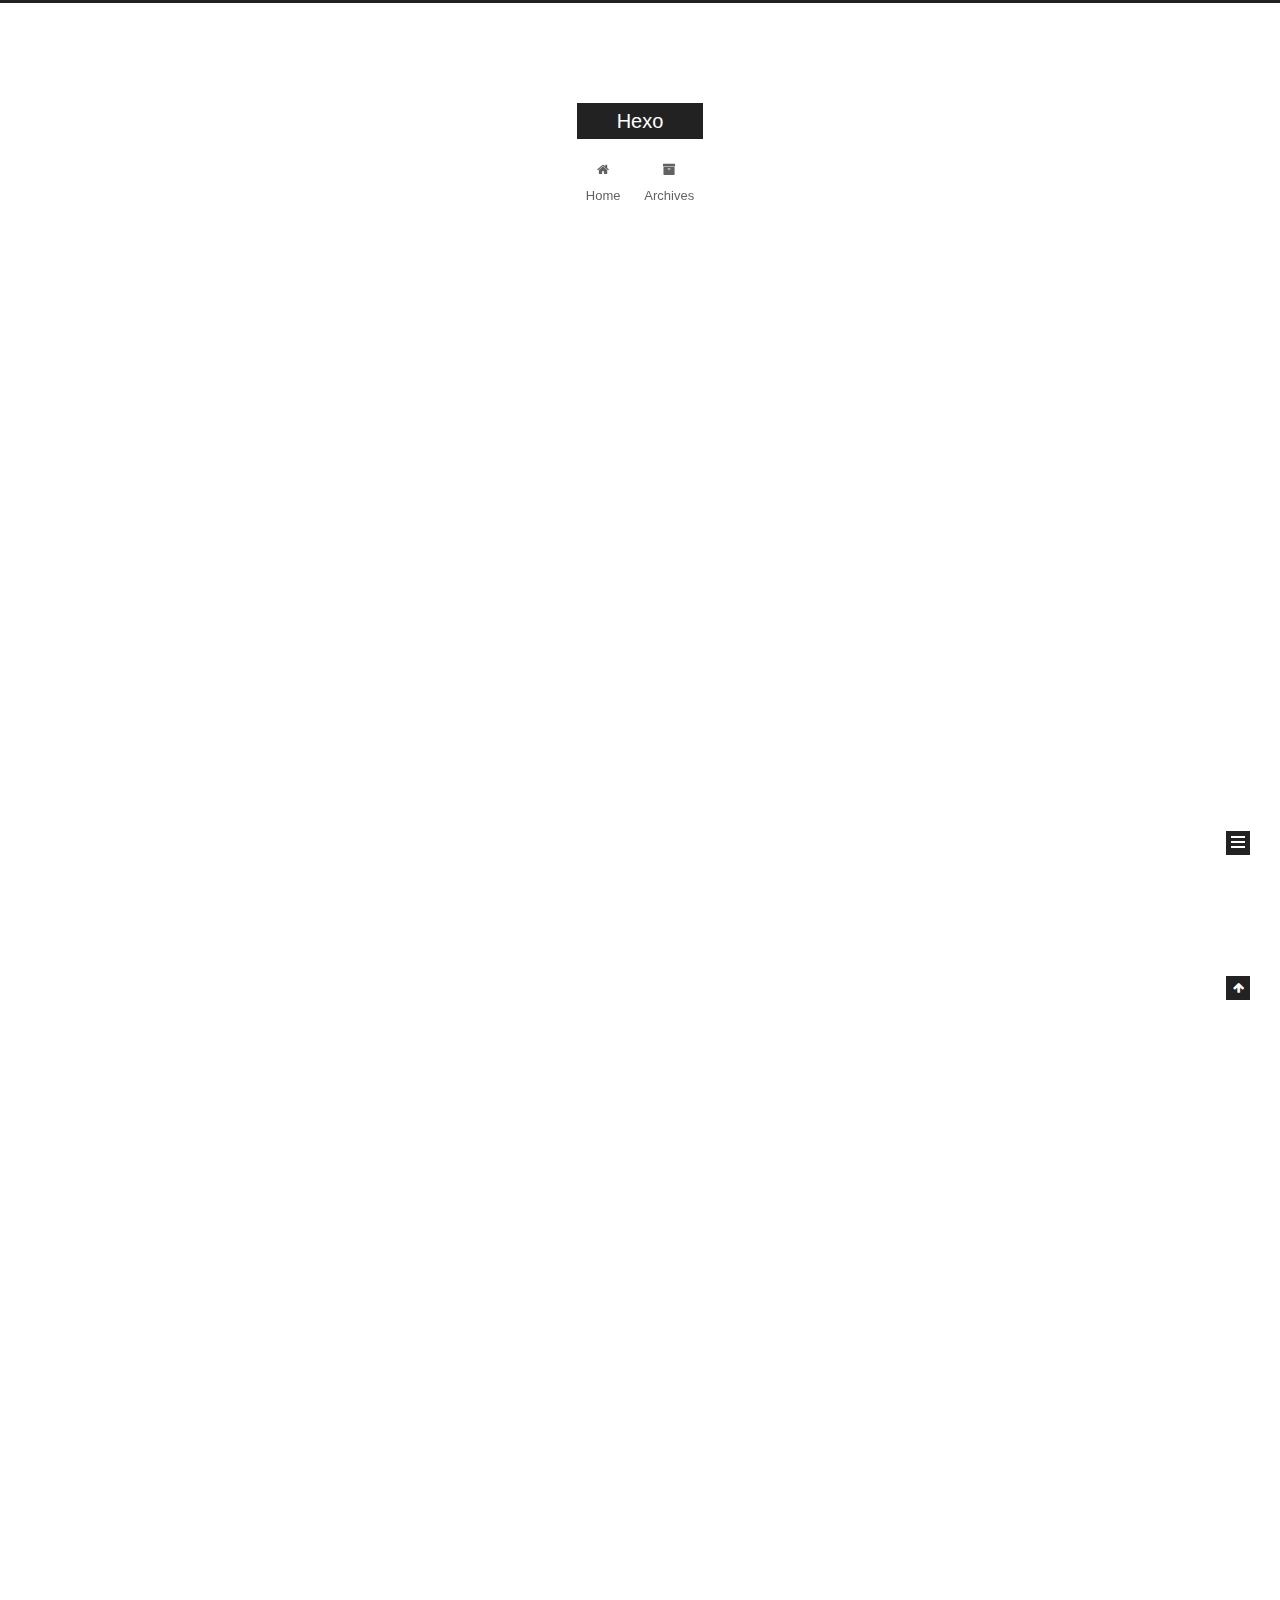
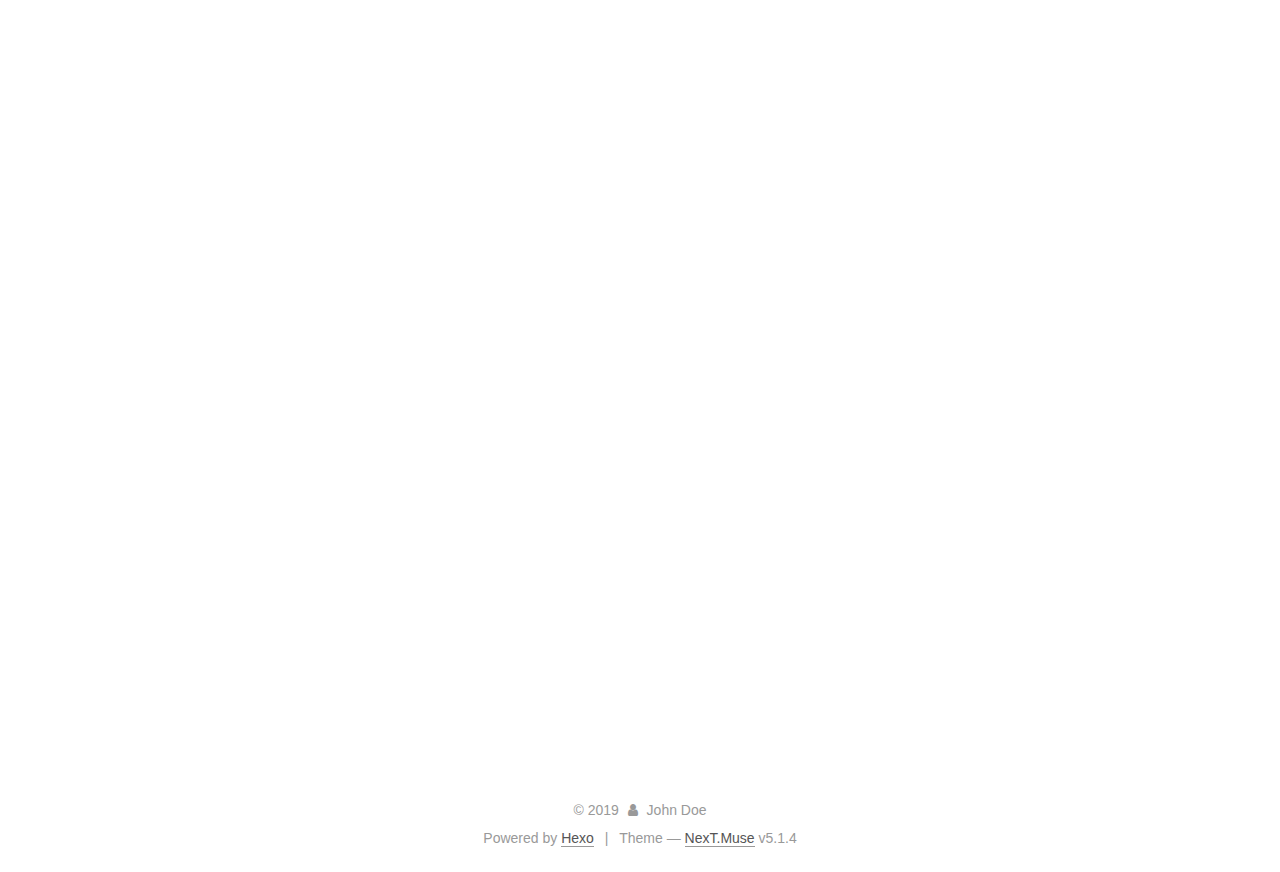
<file: index.html>
<!DOCTYPE html>



  


<html class="theme-next muse use-motion" lang>
<head><meta name="generator" content="Hexo 3.8.0">
  <meta charset="UTF-8">
<meta http-equiv="X-UA-Compatible" content="IE=edge">
<meta name="viewport" content="width=device-width, initial-scale=1, maximum-scale=1">
<meta name="theme-color" content="#222">









<meta http-equiv="Cache-Control" content="no-transform">
<meta http-equiv="Cache-Control" content="no-siteapp">
















  
  
  <link href="/lib/fancybox/source/jquery.fancybox.css?v=2.1.5" rel="stylesheet" type="text/css">







<link href="/lib/font-awesome/css/font-awesome.min.css?v=4.6.2" rel="stylesheet" type="text/css">

<link href="/css/main.css?v=5.1.4" rel="stylesheet" type="text/css">


  <link rel="apple-touch-icon" sizes="180x180" href="/images/apple-touch-icon-next.png?v=5.1.4">


  <link rel="icon" type="image/png" sizes="32x32" href="/images/favicon-32x32-next.png?v=5.1.4">


  <link rel="icon" type="image/png" sizes="16x16" href="/images/favicon-16x16-next.png?v=5.1.4">


  <link rel="mask-icon" href="/images/logo.svg?v=5.1.4" color="#222">





  <meta name="keywords" content="Hexo, NexT">










<meta property="og:type" content="website">
<meta property="og:title" content="Hexo">
<meta property="og:url" content="http://yoursite.com/index.html">
<meta property="og:site_name" content="Hexo">
<meta property="og:locale" content="default">
<meta name="twitter:card" content="summary">
<meta name="twitter:title" content="Hexo">



<script type="text/javascript" id="hexo.configurations">
  var NexT = window.NexT || {};
  var CONFIG = {
    root: '/',
    scheme: 'Muse',
    version: '5.1.4',
    sidebar: {"position":"left","display":"post","offset":12,"b2t":false,"scrollpercent":false,"onmobile":false},
    fancybox: true,
    tabs: true,
    motion: {"enable":true,"async":false,"transition":{"post_block":"fadeIn","post_header":"slideDownIn","post_body":"slideDownIn","coll_header":"slideLeftIn","sidebar":"slideUpIn"}},
    duoshuo: {
      userId: '0',
      author: 'Author'
    },
    algolia: {
      applicationID: '',
      apiKey: '',
      indexName: '',
      hits: {"per_page":10},
      labels: {"input_placeholder":"Search for Posts","hits_empty":"We didn't find any results for the search: ${query}","hits_stats":"${hits} results found in ${time} ms"}
    }
  };
</script>



  <link rel="canonical" href="http://yoursite.com/">





  <title>Hexo</title>
  








</head>

<body itemscope itemtype="http://schema.org/WebPage" lang="default">

  
  
    
  

  <div class="container sidebar-position-left 
  page-home">
    <div class="headband"></div>

    <header id="header" class="header" itemscope itemtype="http://schema.org/WPHeader">
      <div class="header-inner"><div class="site-brand-wrapper">
  <div class="site-meta ">
    

    <div class="custom-logo-site-title">
      <a href="/" class="brand" rel="start">
        <span class="logo-line-before"><i></i></span>
        <span class="site-title">Hexo</span>
        <span class="logo-line-after"><i></i></span>
      </a>
    </div>
      
        <p class="site-subtitle"></p>
      
  </div>

  <div class="site-nav-toggle">
    <button>
      <span class="btn-bar"></span>
      <span class="btn-bar"></span>
      <span class="btn-bar"></span>
    </button>
  </div>
</div>

<nav class="site-nav">
  

  
    <ul id="menu" class="menu">
      
        
        <li class="menu-item menu-item-home">
          <a href="/" rel="section">
            
              <i class="menu-item-icon fa fa-fw fa-home"></i> <br>
            
            Home
          </a>
        </li>
      
        
        <li class="menu-item menu-item-archives">
          <a href="/archives/" rel="section">
            
              <i class="menu-item-icon fa fa-fw fa-archive"></i> <br>
            
            Archives
          </a>
        </li>
      

      
    </ul>
  

  
</nav>



 </div>
    </header>

    <main id="main" class="main">
      <div class="main-inner">
        <div class="content-wrap">
          <div id="content" class="content">
            
  <section id="posts" class="posts-expand">
    
      

  

  
  
  

  <article class="post post-type-normal" itemscope itemtype="http://schema.org/Article">
  
  
  
  <div class="post-block">
    <link itemprop="mainEntityOfPage" href="http://yoursite.com/2019/04/02/我的第一篇博文/">

    <span hidden itemprop="author" itemscope itemtype="http://schema.org/Person">
      <meta itemprop="name" content="John Doe">
      <meta itemprop="description" content>
      <meta itemprop="image" content="/images/avatar.gif">
    </span>

    <span hidden itemprop="publisher" itemscope itemtype="http://schema.org/Organization">
      <meta itemprop="name" content="Hexo">
    </span>

    
      <header class="post-header">

        
        
          <h1 class="post-title" itemprop="name headline">
                
                <a class="post-title-link" href="/2019/04/02/我的第一篇博文/" itemprop="url">我的第一篇博文</a></h1>
        

        <div class="post-meta">
          <span class="post-time">
            
              <span class="post-meta-item-icon">
                <i class="fa fa-calendar-o"></i>
              </span>
              
                <span class="post-meta-item-text">Posted on</span>
              
              <time title="Post created" itemprop="dateCreated datePublished" datetime="2019-04-02T12:50:32+08:00">
                2019-04-02
              </time>
            

            

            
          </span>

          

          
            
          

          
          

          

          

          

        </div>
      </header>
    

    
    
    
    <div class="post-body" itemprop="articleBody">

      
      

      
        
          
            <p>第一篇博客主要是测试一下hexo博客框架的搭建情况</p>
<table>
<thead>
<tr>
<th></th>
<th style="text-align:center">掌握程度</th>
</tr>
</thead>
<tbody>
<tr>
<td>java基础</td>
<td style="text-align:center">熟悉</td>
</tr>
<tr>
<td>框架</td>
<td style="text-align:center">熟悉</td>
</tr>
<tr>
<td>其他</td>
<td style="text-align:center">了解</td>
</tr>
</tbody>
</table>
<h1 id="ArrayList和LinkedList的区别，那个效率更高？"><a href="#ArrayList和LinkedList的区别，那个效率更高？" class="headerlink" title="ArrayList和LinkedList的区别，那个效率更高？"></a>ArrayList和LinkedList的区别，那个效率更高？</h1><p>​    我们都知道ArrayList和LinkedList都是java中比较重要的两个集合类，他们都实现了collection接口，我们在使用它们时感觉差不多，都是存放数据的容器。但是如果往底层抛就会发现，它们使用了两个截然不同的数据结构。</p>
<p>​    一些已经进入企业工作的小伙伴可能在工作中会发现，ArrayList添加元素的效率不如LinkedList，反过来LinkedList遍历元素的效率不如ArrayList。</p>
<p>​    ArrayList底层用的是若干个数组，要知道数组的大小是不可变的，所以ArrayList添加元素的数量超过其第一个默认数组的大小时，就会将默认数组的尺寸增大，这里采用的是新建一个大数组，将默认数组原模原样的赋值到大数组里，数量再超过大数组时操作类似。</p>
<p>​    LinkedList底层采用的是链表结构，链表结构是一个一个节点构成的，每个节点都有一个Pre节点和一个Next节点，First和Last节点除外，每添加一个元素需要将原有的Last置为新节点的Pre，新节点的Next置为null，新节点置为Last</p>
<p>​    相信有很多小伙伴已经看出来了，ArrayList在遍历时，其实就是对最后的大数组进行遍历，应该及其快速，但是LinkedList是对链表进行遍历，链表遍历要知道每个节点的Pre和Next，工作量大大增加，导致低效。而ArrayList在添加元素时一旦超过数组的size就要创建新数组并且还要复制，很浪费时间。LinkedList在添加元素时，只需要给节点复制，简单快速。</p>
<p>​    总的来说，它们各有各的优劣处，所以在实际开发中要判断后使用。</p>

          
        
      
    </div>
    
    
    

    

    

    

    <footer class="post-footer">
      

      

      

      
      
        <div class="post-eof"></div>
      
    </footer>
  </div>
  
  
  
  </article>


    
      

  

  
  
  

  <article class="post post-type-normal" itemscope itemtype="http://schema.org/Article">
  
  
  
  <div class="post-block">
    <link itemprop="mainEntityOfPage" href="http://yoursite.com/2019/04/02/hello-world/">

    <span hidden itemprop="author" itemscope itemtype="http://schema.org/Person">
      <meta itemprop="name" content="John Doe">
      <meta itemprop="description" content>
      <meta itemprop="image" content="/images/avatar.gif">
    </span>

    <span hidden itemprop="publisher" itemscope itemtype="http://schema.org/Organization">
      <meta itemprop="name" content="Hexo">
    </span>

    
      <header class="post-header">

        
        
          <h1 class="post-title" itemprop="name headline">
                
                <a class="post-title-link" href="/2019/04/02/hello-world/" itemprop="url">Hello World</a></h1>
        

        <div class="post-meta">
          <span class="post-time">
            
              <span class="post-meta-item-icon">
                <i class="fa fa-calendar-o"></i>
              </span>
              
                <span class="post-meta-item-text">Posted on</span>
              
              <time title="Post created" itemprop="dateCreated datePublished" datetime="2019-04-02T12:45:40+08:00">
                2019-04-02
              </time>
            

            

            
          </span>

          

          
            
          

          
          

          

          

          

        </div>
      </header>
    

    
    
    
    <div class="post-body" itemprop="articleBody">

      
      

      
        
          
            <p>Welcome to <a href="https://hexo.io/" target="_blank" rel="noopener">Hexo</a>! This is your very first post. Check <a href="https://hexo.io/docs/" target="_blank" rel="noopener">documentation</a> for more info. If you get any problems when using Hexo, you can find the answer in <a href="https://hexo.io/docs/troubleshooting.html" target="_blank" rel="noopener">troubleshooting</a> or you can ask me on <a href="https://github.com/hexojs/hexo/issues" target="_blank" rel="noopener">GitHub</a>.</p>
<h2 id="Quick-Start"><a href="#Quick-Start" class="headerlink" title="Quick Start"></a>Quick Start</h2><h3 id="Create-a-new-post"><a href="#Create-a-new-post" class="headerlink" title="Create a new post"></a>Create a new post</h3><figure class="highlight bash"><table><tr><td class="gutter"><pre><span class="line">1</span><br></pre></td><td class="code"><pre><span class="line">$ hexo new <span class="string">"My New Post"</span></span><br></pre></td></tr></table></figure>
<p>More info: <a href="https://hexo.io/docs/writing.html" target="_blank" rel="noopener">Writing</a></p>
<h3 id="Run-server"><a href="#Run-server" class="headerlink" title="Run server"></a>Run server</h3><figure class="highlight bash"><table><tr><td class="gutter"><pre><span class="line">1</span><br></pre></td><td class="code"><pre><span class="line">$ hexo server</span><br></pre></td></tr></table></figure>
<p>More info: <a href="https://hexo.io/docs/server.html" target="_blank" rel="noopener">Server</a></p>
<h3 id="Generate-static-files"><a href="#Generate-static-files" class="headerlink" title="Generate static files"></a>Generate static files</h3><figure class="highlight bash"><table><tr><td class="gutter"><pre><span class="line">1</span><br></pre></td><td class="code"><pre><span class="line">$ hexo generate</span><br></pre></td></tr></table></figure>
<p>More info: <a href="https://hexo.io/docs/generating.html" target="_blank" rel="noopener">Generating</a></p>
<h3 id="Deploy-to-remote-sites"><a href="#Deploy-to-remote-sites" class="headerlink" title="Deploy to remote sites"></a>Deploy to remote sites</h3><figure class="highlight bash"><table><tr><td class="gutter"><pre><span class="line">1</span><br></pre></td><td class="code"><pre><span class="line">$ hexo deploy</span><br></pre></td></tr></table></figure>
<p>More info: <a href="https://hexo.io/docs/deployment.html" target="_blank" rel="noopener">Deployment</a></p>

          
        
      
    </div>
    
    
    

    

    

    

    <footer class="post-footer">
      

      

      

      
      
        <div class="post-eof"></div>
      
    </footer>
  </div>
  
  
  
  </article>


    
  </section>

  


          </div>
          


          

        </div>
        
          
  
  <div class="sidebar-toggle">
    <div class="sidebar-toggle-line-wrap">
      <span class="sidebar-toggle-line sidebar-toggle-line-first"></span>
      <span class="sidebar-toggle-line sidebar-toggle-line-middle"></span>
      <span class="sidebar-toggle-line sidebar-toggle-line-last"></span>
    </div>
  </div>

  <aside id="sidebar" class="sidebar">
    
    <div class="sidebar-inner">

      

      

      <section class="site-overview-wrap sidebar-panel sidebar-panel-active">
        <div class="site-overview">
          <div class="site-author motion-element" itemprop="author" itemscope itemtype="http://schema.org/Person">
            
              <p class="site-author-name" itemprop="name">John Doe</p>
              <p class="site-description motion-element" itemprop="description"></p>
          </div>

          <nav class="site-state motion-element">

            
              <div class="site-state-item site-state-posts">
              
                <a href="/archives/">
              
                  <span class="site-state-item-count">2</span>
                  <span class="site-state-item-name">posts</span>
                </a>
              </div>
            

            

            
              
              
              <div class="site-state-item site-state-tags">
                
                  <span class="site-state-item-count">1</span>
                  <span class="site-state-item-name">tags</span>
                
              </div>
            

          </nav>

          

          

          
          

          
          

          

        </div>
      </section>

      

      

    </div>
  </aside>


        
      </div>
    </main>

    <footer id="footer" class="footer">
      <div class="footer-inner">
        <div class="copyright">&copy; <span itemprop="copyrightYear">2019</span>
  <span class="with-love">
    <i class="fa fa-user"></i>
  </span>
  <span class="author" itemprop="copyrightHolder">John Doe</span>

  
</div>


  <div class="powered-by">Powered by <a class="theme-link" target="_blank" href="https://hexo.io">Hexo</a></div>



  <span class="post-meta-divider">|</span>



  <div class="theme-info">Theme &mdash; <a class="theme-link" target="_blank" href="https://github.com/iissnan/hexo-theme-next">NexT.Muse</a> v5.1.4</div>




        







        
      </div>
    </footer>

    
      <div class="back-to-top">
        <i class="fa fa-arrow-up"></i>
        
      </div>
    

    

  </div>

  

<script type="text/javascript">
  if (Object.prototype.toString.call(window.Promise) !== '[object Function]') {
    window.Promise = null;
  }
</script>









  












  
  
    <script type="text/javascript" src="/lib/jquery/index.js?v=2.1.3"></script>
  

  
  
    <script type="text/javascript" src="/lib/fastclick/lib/fastclick.min.js?v=1.0.6"></script>
  

  
  
    <script type="text/javascript" src="/lib/jquery_lazyload/jquery.lazyload.js?v=1.9.7"></script>
  

  
  
    <script type="text/javascript" src="/lib/velocity/velocity.min.js?v=1.2.1"></script>
  

  
  
    <script type="text/javascript" src="/lib/velocity/velocity.ui.min.js?v=1.2.1"></script>
  

  
  
    <script type="text/javascript" src="/lib/fancybox/source/jquery.fancybox.pack.js?v=2.1.5"></script>
  


  


  <script type="text/javascript" src="/js/src/utils.js?v=5.1.4"></script>

  <script type="text/javascript" src="/js/src/motion.js?v=5.1.4"></script>



  
  

  

  


  <script type="text/javascript" src="/js/src/bootstrap.js?v=5.1.4"></script>



  


  




	





  





  












  





  

  

  

  
  

  

  

  

</body>
</html>
</file>
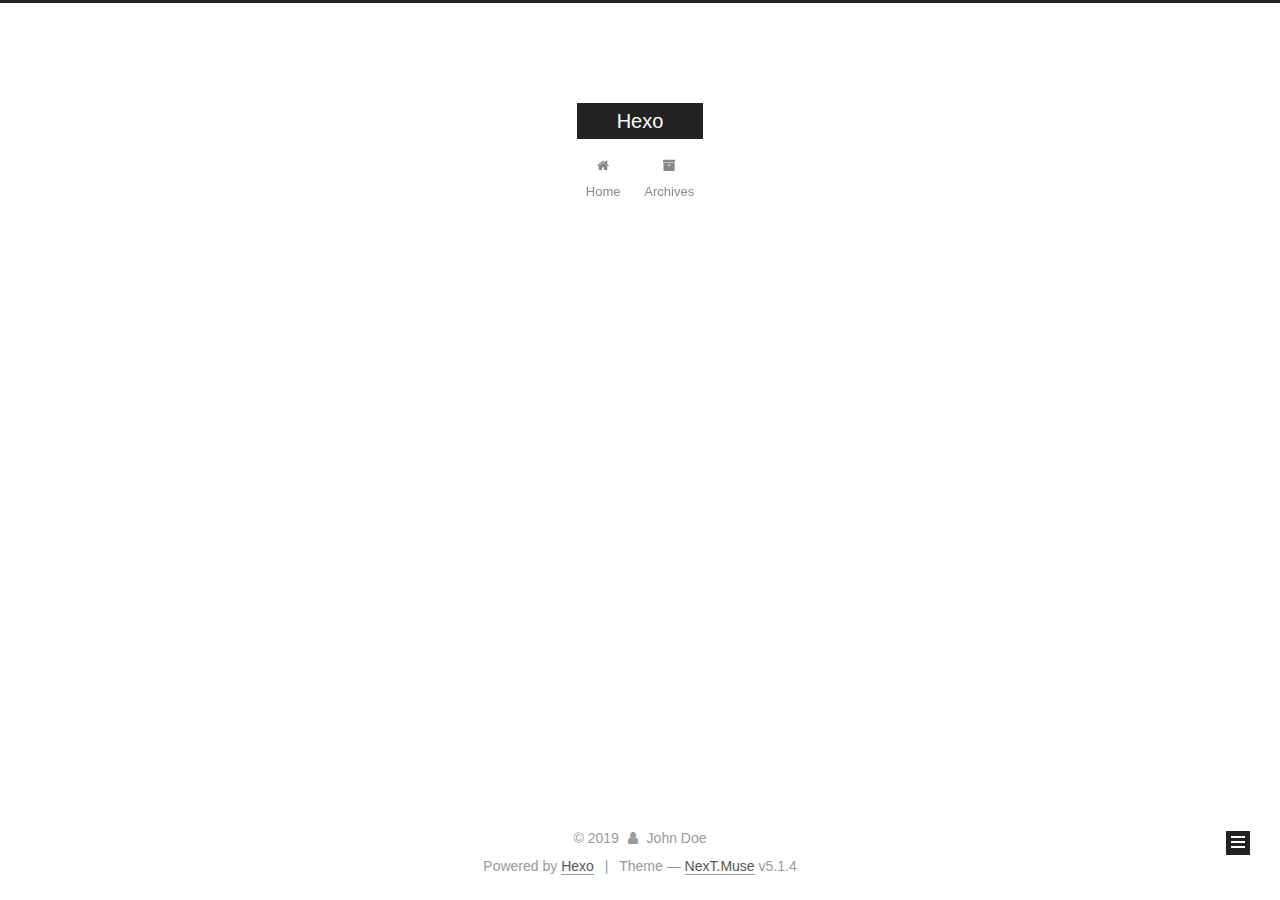
<file: archives/index.html>
<!DOCTYPE html>



  


<html class="theme-next muse use-motion" lang>
<head><meta name="generator" content="Hexo 3.8.0">
  <meta charset="UTF-8">
<meta http-equiv="X-UA-Compatible" content="IE=edge">
<meta name="viewport" content="width=device-width, initial-scale=1, maximum-scale=1">
<meta name="theme-color" content="#222">









<meta http-equiv="Cache-Control" content="no-transform">
<meta http-equiv="Cache-Control" content="no-siteapp">
















  
  
  <link href="/lib/fancybox/source/jquery.fancybox.css?v=2.1.5" rel="stylesheet" type="text/css">







<link href="/lib/font-awesome/css/font-awesome.min.css?v=4.6.2" rel="stylesheet" type="text/css">

<link href="/css/main.css?v=5.1.4" rel="stylesheet" type="text/css">


  <link rel="apple-touch-icon" sizes="180x180" href="/images/apple-touch-icon-next.png?v=5.1.4">


  <link rel="icon" type="image/png" sizes="32x32" href="/images/favicon-32x32-next.png?v=5.1.4">


  <link rel="icon" type="image/png" sizes="16x16" href="/images/favicon-16x16-next.png?v=5.1.4">


  <link rel="mask-icon" href="/images/logo.svg?v=5.1.4" color="#222">





  <meta name="keywords" content="Hexo, NexT">










<meta property="og:type" content="website">
<meta property="og:title" content="Hexo">
<meta property="og:url" content="http://yoursite.com/archives/index.html">
<meta property="og:site_name" content="Hexo">
<meta property="og:locale" content="default">
<meta name="twitter:card" content="summary">
<meta name="twitter:title" content="Hexo">



<script type="text/javascript" id="hexo.configurations">
  var NexT = window.NexT || {};
  var CONFIG = {
    root: '/',
    scheme: 'Muse',
    version: '5.1.4',
    sidebar: {"position":"left","display":"post","offset":12,"b2t":false,"scrollpercent":false,"onmobile":false},
    fancybox: true,
    tabs: true,
    motion: {"enable":true,"async":false,"transition":{"post_block":"fadeIn","post_header":"slideDownIn","post_body":"slideDownIn","coll_header":"slideLeftIn","sidebar":"slideUpIn"}},
    duoshuo: {
      userId: '0',
      author: 'Author'
    },
    algolia: {
      applicationID: '',
      apiKey: '',
      indexName: '',
      hits: {"per_page":10},
      labels: {"input_placeholder":"Search for Posts","hits_empty":"We didn't find any results for the search: ${query}","hits_stats":"${hits} results found in ${time} ms"}
    }
  };
</script>



  <link rel="canonical" href="http://yoursite.com/archives/">





  <title>Archive | Hexo</title>
  








</head>

<body itemscope itemtype="http://schema.org/WebPage" lang="default">

  
  
    
  

  <div class="container sidebar-position-left page-archive">
    <div class="headband"></div>

    <header id="header" class="header" itemscope itemtype="http://schema.org/WPHeader">
      <div class="header-inner"><div class="site-brand-wrapper">
  <div class="site-meta ">
    

    <div class="custom-logo-site-title">
      <a href="/" class="brand" rel="start">
        <span class="logo-line-before"><i></i></span>
        <span class="site-title">Hexo</span>
        <span class="logo-line-after"><i></i></span>
      </a>
    </div>
      
        <p class="site-subtitle"></p>
      
  </div>

  <div class="site-nav-toggle">
    <button>
      <span class="btn-bar"></span>
      <span class="btn-bar"></span>
      <span class="btn-bar"></span>
    </button>
  </div>
</div>

<nav class="site-nav">
  

  
    <ul id="menu" class="menu">
      
        
        <li class="menu-item menu-item-home">
          <a href="/" rel="section">
            
              <i class="menu-item-icon fa fa-fw fa-home"></i> <br>
            
            Home
          </a>
        </li>
      
        
        <li class="menu-item menu-item-archives">
          <a href="/archives/" rel="section">
            
              <i class="menu-item-icon fa fa-fw fa-archive"></i> <br>
            
            Archives
          </a>
        </li>
      

      
    </ul>
  

  
</nav>



 </div>
    </header>

    <main id="main" class="main">
      <div class="main-inner">
        <div class="content-wrap">
          <div id="content" class="content">
            

  
  
  
  <div class="post-block archive">
    <div id="posts" class="posts-collapse">
      <span class="archive-move-on"></span>

      <span class="archive-page-counter">
        
        
        
          
        
        Um..! 2 posts in total. Keep on posting.
      </span>

      

        
        
        

        
          
          <div class="collection-title">
            <h1 class="archive-year" id="archive-year-2019">2019</h1>
          </div>
        
        

        

  <article class="post post-type-normal" itemscope itemtype="http://schema.org/Article">
    <header class="post-header">

      <h2 class="post-title">
        
            <a class="post-title-link" href="/2019/04/02/我的第一篇博文/" itemprop="url">
              
                <span itemprop="name">我的第一篇博文</span>
              
            </a>
        
      </h2>

      <div class="post-meta">
        <time class="post-time" itemprop="dateCreated" datetime="2019-04-02T12:50:32+08:00" content="2019-04-02">
          04-02
        </time>
      </div>

    </header>
  </article>



      

        
        
        

        
        

        

  <article class="post post-type-normal" itemscope itemtype="http://schema.org/Article">
    <header class="post-header">

      <h2 class="post-title">
        
            <a class="post-title-link" href="/2019/04/02/hello-world/" itemprop="url">
              
                <span itemprop="name">Hello World</span>
              
            </a>
        
      </h2>

      <div class="post-meta">
        <time class="post-time" itemprop="dateCreated" datetime="2019-04-02T12:45:40+08:00" content="2019-04-02">
          04-02
        </time>
      </div>

    </header>
  </article>



      

    </div>
  </div>
  
  
  

  



          </div>
          


          

        </div>
        
          
  
  <div class="sidebar-toggle">
    <div class="sidebar-toggle-line-wrap">
      <span class="sidebar-toggle-line sidebar-toggle-line-first"></span>
      <span class="sidebar-toggle-line sidebar-toggle-line-middle"></span>
      <span class="sidebar-toggle-line sidebar-toggle-line-last"></span>
    </div>
  </div>

  <aside id="sidebar" class="sidebar">
    
    <div class="sidebar-inner">

      

      

      <section class="site-overview-wrap sidebar-panel sidebar-panel-active">
        <div class="site-overview">
          <div class="site-author motion-element" itemprop="author" itemscope itemtype="http://schema.org/Person">
            
              <p class="site-author-name" itemprop="name">John Doe</p>
              <p class="site-description motion-element" itemprop="description"></p>
          </div>

          <nav class="site-state motion-element">

            
              <div class="site-state-item site-state-posts">
              
                <a href="/archives/">
              
                  <span class="site-state-item-count">2</span>
                  <span class="site-state-item-name">posts</span>
                </a>
              </div>
            

            

            
              
              
              <div class="site-state-item site-state-tags">
                
                  <span class="site-state-item-count">1</span>
                  <span class="site-state-item-name">tags</span>
                
              </div>
            

          </nav>

          

          

          
          

          
          

          

        </div>
      </section>

      

      

    </div>
  </aside>


        
      </div>
    </main>

    <footer id="footer" class="footer">
      <div class="footer-inner">
        <div class="copyright">&copy; <span itemprop="copyrightYear">2019</span>
  <span class="with-love">
    <i class="fa fa-user"></i>
  </span>
  <span class="author" itemprop="copyrightHolder">John Doe</span>

  
</div>


  <div class="powered-by">Powered by <a class="theme-link" target="_blank" href="https://hexo.io">Hexo</a></div>



  <span class="post-meta-divider">|</span>



  <div class="theme-info">Theme &mdash; <a class="theme-link" target="_blank" href="https://github.com/iissnan/hexo-theme-next">NexT.Muse</a> v5.1.4</div>




        







        
      </div>
    </footer>

    
      <div class="back-to-top">
        <i class="fa fa-arrow-up"></i>
        
      </div>
    

    

  </div>

  

<script type="text/javascript">
  if (Object.prototype.toString.call(window.Promise) !== '[object Function]') {
    window.Promise = null;
  }
</script>









  












  
  
    <script type="text/javascript" src="/lib/jquery/index.js?v=2.1.3"></script>
  

  
  
    <script type="text/javascript" src="/lib/fastclick/lib/fastclick.min.js?v=1.0.6"></script>
  

  
  
    <script type="text/javascript" src="/lib/jquery_lazyload/jquery.lazyload.js?v=1.9.7"></script>
  

  
  
    <script type="text/javascript" src="/lib/velocity/velocity.min.js?v=1.2.1"></script>
  

  
  
    <script type="text/javascript" src="/lib/velocity/velocity.ui.min.js?v=1.2.1"></script>
  

  
  
    <script type="text/javascript" src="/lib/fancybox/source/jquery.fancybox.pack.js?v=2.1.5"></script>
  


  


  <script type="text/javascript" src="/js/src/utils.js?v=5.1.4"></script>

  <script type="text/javascript" src="/js/src/motion.js?v=5.1.4"></script>



  
  

  

  


  <script type="text/javascript" src="/js/src/bootstrap.js?v=5.1.4"></script>



  


  




	





  





  












  





  

  

  

  
  

  

  

  

</body>
</html>
</file>
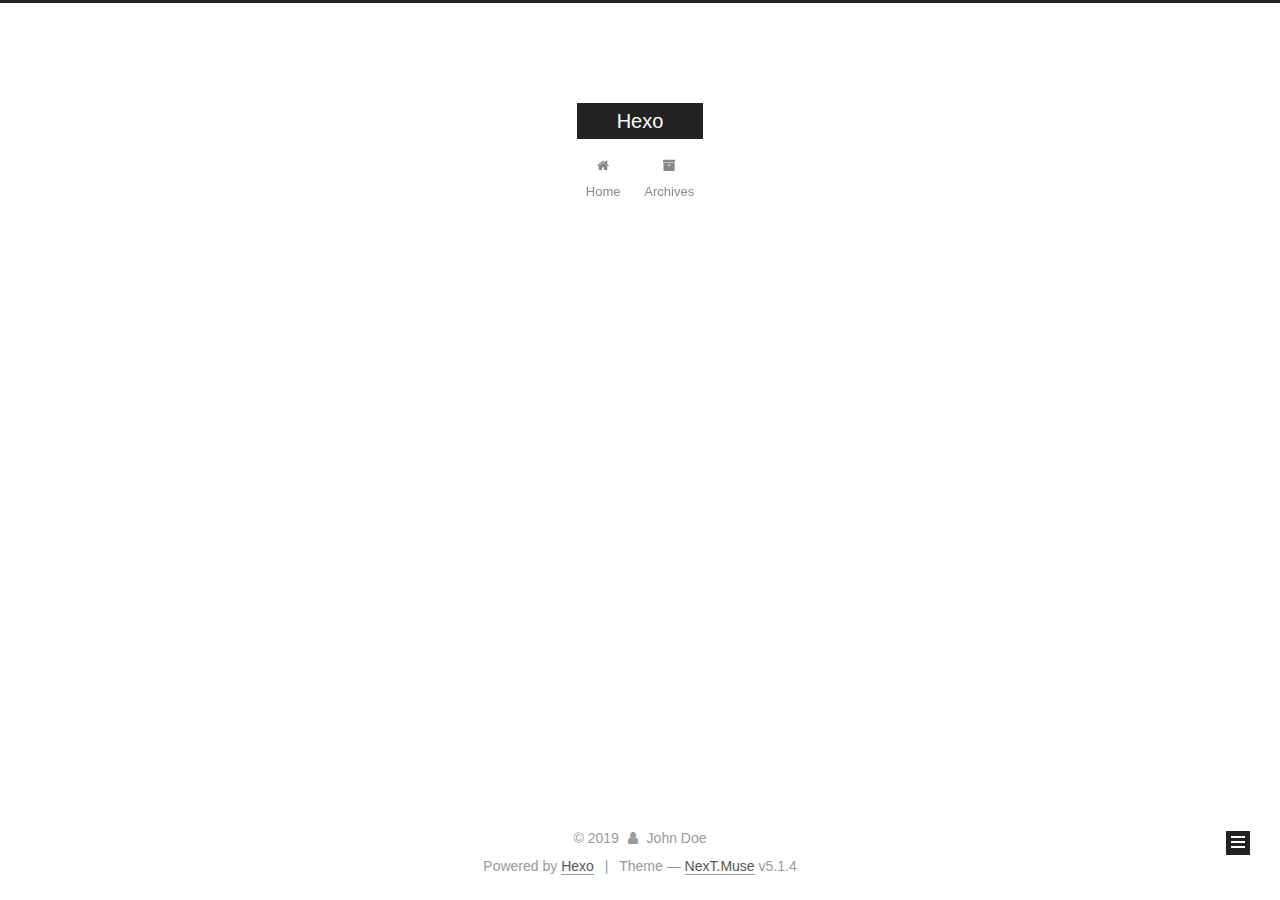
<file: archives/2019/index.html>
<!DOCTYPE html>



  


<html class="theme-next muse use-motion" lang>
<head><meta name="generator" content="Hexo 3.8.0">
  <meta charset="UTF-8">
<meta http-equiv="X-UA-Compatible" content="IE=edge">
<meta name="viewport" content="width=device-width, initial-scale=1, maximum-scale=1">
<meta name="theme-color" content="#222">









<meta http-equiv="Cache-Control" content="no-transform">
<meta http-equiv="Cache-Control" content="no-siteapp">
















  
  
  <link href="/lib/fancybox/source/jquery.fancybox.css?v=2.1.5" rel="stylesheet" type="text/css">







<link href="/lib/font-awesome/css/font-awesome.min.css?v=4.6.2" rel="stylesheet" type="text/css">

<link href="/css/main.css?v=5.1.4" rel="stylesheet" type="text/css">


  <link rel="apple-touch-icon" sizes="180x180" href="/images/apple-touch-icon-next.png?v=5.1.4">


  <link rel="icon" type="image/png" sizes="32x32" href="/images/favicon-32x32-next.png?v=5.1.4">


  <link rel="icon" type="image/png" sizes="16x16" href="/images/favicon-16x16-next.png?v=5.1.4">


  <link rel="mask-icon" href="/images/logo.svg?v=5.1.4" color="#222">





  <meta name="keywords" content="Hexo, NexT">










<meta property="og:type" content="website">
<meta property="og:title" content="Hexo">
<meta property="og:url" content="http://yoursite.com/archives/2019/index.html">
<meta property="og:site_name" content="Hexo">
<meta property="og:locale" content="default">
<meta name="twitter:card" content="summary">
<meta name="twitter:title" content="Hexo">



<script type="text/javascript" id="hexo.configurations">
  var NexT = window.NexT || {};
  var CONFIG = {
    root: '/',
    scheme: 'Muse',
    version: '5.1.4',
    sidebar: {"position":"left","display":"post","offset":12,"b2t":false,"scrollpercent":false,"onmobile":false},
    fancybox: true,
    tabs: true,
    motion: {"enable":true,"async":false,"transition":{"post_block":"fadeIn","post_header":"slideDownIn","post_body":"slideDownIn","coll_header":"slideLeftIn","sidebar":"slideUpIn"}},
    duoshuo: {
      userId: '0',
      author: 'Author'
    },
    algolia: {
      applicationID: '',
      apiKey: '',
      indexName: '',
      hits: {"per_page":10},
      labels: {"input_placeholder":"Search for Posts","hits_empty":"We didn't find any results for the search: ${query}","hits_stats":"${hits} results found in ${time} ms"}
    }
  };
</script>



  <link rel="canonical" href="http://yoursite.com/archives/2019/">





  <title>Archive | Hexo</title>
  








</head>

<body itemscope itemtype="http://schema.org/WebPage" lang="default">

  
  
    
  

  <div class="container sidebar-position-left page-archive">
    <div class="headband"></div>

    <header id="header" class="header" itemscope itemtype="http://schema.org/WPHeader">
      <div class="header-inner"><div class="site-brand-wrapper">
  <div class="site-meta ">
    

    <div class="custom-logo-site-title">
      <a href="/" class="brand" rel="start">
        <span class="logo-line-before"><i></i></span>
        <span class="site-title">Hexo</span>
        <span class="logo-line-after"><i></i></span>
      </a>
    </div>
      
        <p class="site-subtitle"></p>
      
  </div>

  <div class="site-nav-toggle">
    <button>
      <span class="btn-bar"></span>
      <span class="btn-bar"></span>
      <span class="btn-bar"></span>
    </button>
  </div>
</div>

<nav class="site-nav">
  

  
    <ul id="menu" class="menu">
      
        
        <li class="menu-item menu-item-home">
          <a href="/" rel="section">
            
              <i class="menu-item-icon fa fa-fw fa-home"></i> <br>
            
            Home
          </a>
        </li>
      
        
        <li class="menu-item menu-item-archives">
          <a href="/archives/" rel="section">
            
              <i class="menu-item-icon fa fa-fw fa-archive"></i> <br>
            
            Archives
          </a>
        </li>
      

      
    </ul>
  

  
</nav>



 </div>
    </header>

    <main id="main" class="main">
      <div class="main-inner">
        <div class="content-wrap">
          <div id="content" class="content">
            

  
  
  
  <div class="post-block archive">
    <div id="posts" class="posts-collapse">
      <span class="archive-move-on"></span>

      <span class="archive-page-counter">
        
        
        
          
        
        Um..! 2 posts in total. Keep on posting.
      </span>

      

        
        
        

        
          
          <div class="collection-title">
            <h1 class="archive-year" id="archive-year-2019">2019</h1>
          </div>
        
        

        

  <article class="post post-type-normal" itemscope itemtype="http://schema.org/Article">
    <header class="post-header">

      <h2 class="post-title">
        
            <a class="post-title-link" href="/2019/04/02/我的第一篇博文/" itemprop="url">
              
                <span itemprop="name">我的第一篇博文</span>
              
            </a>
        
      </h2>

      <div class="post-meta">
        <time class="post-time" itemprop="dateCreated" datetime="2019-04-02T12:50:32+08:00" content="2019-04-02">
          04-02
        </time>
      </div>

    </header>
  </article>



      

        
        
        

        
        

        

  <article class="post post-type-normal" itemscope itemtype="http://schema.org/Article">
    <header class="post-header">

      <h2 class="post-title">
        
            <a class="post-title-link" href="/2019/04/02/hello-world/" itemprop="url">
              
                <span itemprop="name">Hello World</span>
              
            </a>
        
      </h2>

      <div class="post-meta">
        <time class="post-time" itemprop="dateCreated" datetime="2019-04-02T12:45:40+08:00" content="2019-04-02">
          04-02
        </time>
      </div>

    </header>
  </article>



      

    </div>
  </div>
  
  
  

  



          </div>
          


          

        </div>
        
          
  
  <div class="sidebar-toggle">
    <div class="sidebar-toggle-line-wrap">
      <span class="sidebar-toggle-line sidebar-toggle-line-first"></span>
      <span class="sidebar-toggle-line sidebar-toggle-line-middle"></span>
      <span class="sidebar-toggle-line sidebar-toggle-line-last"></span>
    </div>
  </div>

  <aside id="sidebar" class="sidebar">
    
    <div class="sidebar-inner">

      

      

      <section class="site-overview-wrap sidebar-panel sidebar-panel-active">
        <div class="site-overview">
          <div class="site-author motion-element" itemprop="author" itemscope itemtype="http://schema.org/Person">
            
              <p class="site-author-name" itemprop="name">John Doe</p>
              <p class="site-description motion-element" itemprop="description"></p>
          </div>

          <nav class="site-state motion-element">

            
              <div class="site-state-item site-state-posts">
              
                <a href="/archives/">
              
                  <span class="site-state-item-count">2</span>
                  <span class="site-state-item-name">posts</span>
                </a>
              </div>
            

            

            
              
              
              <div class="site-state-item site-state-tags">
                
                  <span class="site-state-item-count">1</span>
                  <span class="site-state-item-name">tags</span>
                
              </div>
            

          </nav>

          

          

          
          

          
          

          

        </div>
      </section>

      

      

    </div>
  </aside>


        
      </div>
    </main>

    <footer id="footer" class="footer">
      <div class="footer-inner">
        <div class="copyright">&copy; <span itemprop="copyrightYear">2019</span>
  <span class="with-love">
    <i class="fa fa-user"></i>
  </span>
  <span class="author" itemprop="copyrightHolder">John Doe</span>

  
</div>


  <div class="powered-by">Powered by <a class="theme-link" target="_blank" href="https://hexo.io">Hexo</a></div>



  <span class="post-meta-divider">|</span>



  <div class="theme-info">Theme &mdash; <a class="theme-link" target="_blank" href="https://github.com/iissnan/hexo-theme-next">NexT.Muse</a> v5.1.4</div>




        







        
      </div>
    </footer>

    
      <div class="back-to-top">
        <i class="fa fa-arrow-up"></i>
        
      </div>
    

    

  </div>

  

<script type="text/javascript">
  if (Object.prototype.toString.call(window.Promise) !== '[object Function]') {
    window.Promise = null;
  }
</script>









  












  
  
    <script type="text/javascript" src="/lib/jquery/index.js?v=2.1.3"></script>
  

  
  
    <script type="text/javascript" src="/lib/fastclick/lib/fastclick.min.js?v=1.0.6"></script>
  

  
  
    <script type="text/javascript" src="/lib/jquery_lazyload/jquery.lazyload.js?v=1.9.7"></script>
  

  
  
    <script type="text/javascript" src="/lib/velocity/velocity.min.js?v=1.2.1"></script>
  

  
  
    <script type="text/javascript" src="/lib/velocity/velocity.ui.min.js?v=1.2.1"></script>
  

  
  
    <script type="text/javascript" src="/lib/fancybox/source/jquery.fancybox.pack.js?v=2.1.5"></script>
  


  


  <script type="text/javascript" src="/js/src/utils.js?v=5.1.4"></script>

  <script type="text/javascript" src="/js/src/motion.js?v=5.1.4"></script>



  
  

  

  


  <script type="text/javascript" src="/js/src/bootstrap.js?v=5.1.4"></script>



  


  




	





  





  












  





  

  

  

  
  

  

  

  

</body>
</html>
</file>
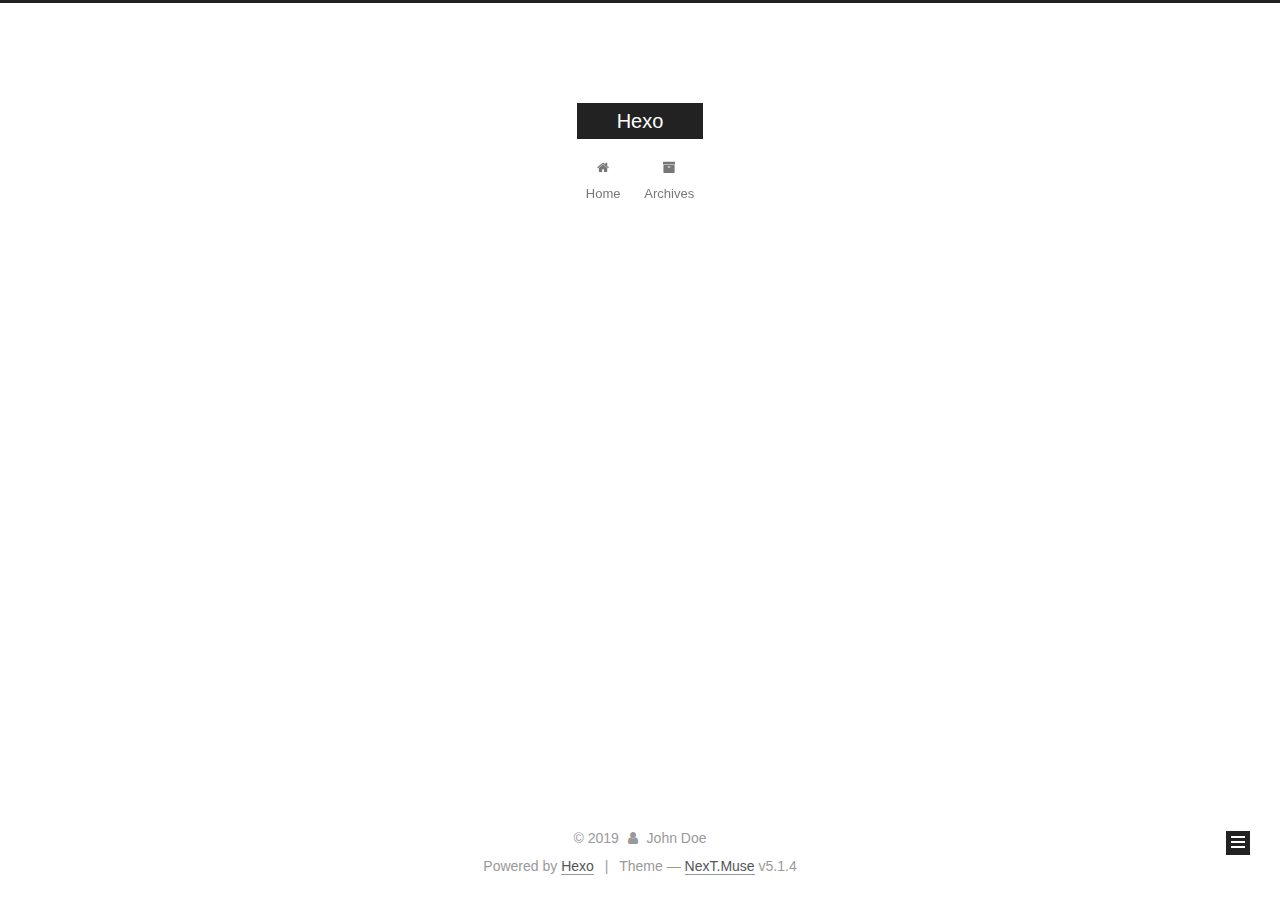
<file: tags/起一个标签名吧/index.html>
<!DOCTYPE html>



  


<html class="theme-next muse use-motion" lang>
<head><meta name="generator" content="Hexo 3.8.0">
  <meta charset="UTF-8">
<meta http-equiv="X-UA-Compatible" content="IE=edge">
<meta name="viewport" content="width=device-width, initial-scale=1, maximum-scale=1">
<meta name="theme-color" content="#222">









<meta http-equiv="Cache-Control" content="no-transform">
<meta http-equiv="Cache-Control" content="no-siteapp">
















  
  
  <link href="/lib/fancybox/source/jquery.fancybox.css?v=2.1.5" rel="stylesheet" type="text/css">







<link href="/lib/font-awesome/css/font-awesome.min.css?v=4.6.2" rel="stylesheet" type="text/css">

<link href="/css/main.css?v=5.1.4" rel="stylesheet" type="text/css">


  <link rel="apple-touch-icon" sizes="180x180" href="/images/apple-touch-icon-next.png?v=5.1.4">


  <link rel="icon" type="image/png" sizes="32x32" href="/images/favicon-32x32-next.png?v=5.1.4">


  <link rel="icon" type="image/png" sizes="16x16" href="/images/favicon-16x16-next.png?v=5.1.4">


  <link rel="mask-icon" href="/images/logo.svg?v=5.1.4" color="#222">





  <meta name="keywords" content="Hexo, NexT">










<meta property="og:type" content="website">
<meta property="og:title" content="Hexo">
<meta property="og:url" content="http://yoursite.com/tags/起一个标签名吧/index.html">
<meta property="og:site_name" content="Hexo">
<meta property="og:locale" content="default">
<meta name="twitter:card" content="summary">
<meta name="twitter:title" content="Hexo">



<script type="text/javascript" id="hexo.configurations">
  var NexT = window.NexT || {};
  var CONFIG = {
    root: '/',
    scheme: 'Muse',
    version: '5.1.4',
    sidebar: {"position":"left","display":"post","offset":12,"b2t":false,"scrollpercent":false,"onmobile":false},
    fancybox: true,
    tabs: true,
    motion: {"enable":true,"async":false,"transition":{"post_block":"fadeIn","post_header":"slideDownIn","post_body":"slideDownIn","coll_header":"slideLeftIn","sidebar":"slideUpIn"}},
    duoshuo: {
      userId: '0',
      author: 'Author'
    },
    algolia: {
      applicationID: '',
      apiKey: '',
      indexName: '',
      hits: {"per_page":10},
      labels: {"input_placeholder":"Search for Posts","hits_empty":"We didn't find any results for the search: ${query}","hits_stats":"${hits} results found in ${time} ms"}
    }
  };
</script>



  <link rel="canonical" href="http://yoursite.com/tags/起一个标签名吧/">





  <title>Tag: 起一个标签名吧 | Hexo</title>
  








</head>

<body itemscope itemtype="http://schema.org/WebPage" lang="default">

  
  
    
  

  <div class="container sidebar-position-left ">
    <div class="headband"></div>

    <header id="header" class="header" itemscope itemtype="http://schema.org/WPHeader">
      <div class="header-inner"><div class="site-brand-wrapper">
  <div class="site-meta ">
    

    <div class="custom-logo-site-title">
      <a href="/" class="brand" rel="start">
        <span class="logo-line-before"><i></i></span>
        <span class="site-title">Hexo</span>
        <span class="logo-line-after"><i></i></span>
      </a>
    </div>
      
        <p class="site-subtitle"></p>
      
  </div>

  <div class="site-nav-toggle">
    <button>
      <span class="btn-bar"></span>
      <span class="btn-bar"></span>
      <span class="btn-bar"></span>
    </button>
  </div>
</div>

<nav class="site-nav">
  

  
    <ul id="menu" class="menu">
      
        
        <li class="menu-item menu-item-home">
          <a href="/" rel="section">
            
              <i class="menu-item-icon fa fa-fw fa-home"></i> <br>
            
            Home
          </a>
        </li>
      
        
        <li class="menu-item menu-item-archives">
          <a href="/archives/" rel="section">
            
              <i class="menu-item-icon fa fa-fw fa-archive"></i> <br>
            
            Archives
          </a>
        </li>
      

      
    </ul>
  

  
</nav>



 </div>
    </header>

    <main id="main" class="main">
      <div class="main-inner">
        <div class="content-wrap">
          <div id="content" class="content">
            

  
  
  
  <div class="post-block tag">

    <div id="posts" class="posts-collapse">
      <div class="collection-title">
        <h1>起一个标签名吧<small>Tag</small>
        </h1>
      </div>

      
        

  <article class="post post-type-normal" itemscope itemtype="http://schema.org/Article">
    <header class="post-header">

      <h2 class="post-title">
        
            <a class="post-title-link" href="/2019/04/02/我的第一篇博文/" itemprop="url">
              
                <span itemprop="name">我的第一篇博文</span>
              
            </a>
        
      </h2>

      <div class="post-meta">
        <time class="post-time" itemprop="dateCreated" datetime="2019-04-02T12:50:32+08:00" content="2019-04-02">
          04-02
        </time>
      </div>

    </header>
  </article>


      
    </div>

  </div>
  
  
  

  


          </div>
          


          

        </div>
        
          
  
  <div class="sidebar-toggle">
    <div class="sidebar-toggle-line-wrap">
      <span class="sidebar-toggle-line sidebar-toggle-line-first"></span>
      <span class="sidebar-toggle-line sidebar-toggle-line-middle"></span>
      <span class="sidebar-toggle-line sidebar-toggle-line-last"></span>
    </div>
  </div>

  <aside id="sidebar" class="sidebar">
    
    <div class="sidebar-inner">

      

      

      <section class="site-overview-wrap sidebar-panel sidebar-panel-active">
        <div class="site-overview">
          <div class="site-author motion-element" itemprop="author" itemscope itemtype="http://schema.org/Person">
            
              <p class="site-author-name" itemprop="name">John Doe</p>
              <p class="site-description motion-element" itemprop="description"></p>
          </div>

          <nav class="site-state motion-element">

            
              <div class="site-state-item site-state-posts">
              
                <a href="/archives/">
              
                  <span class="site-state-item-count">2</span>
                  <span class="site-state-item-name">posts</span>
                </a>
              </div>
            

            

            
              
              
              <div class="site-state-item site-state-tags">
                
                  <span class="site-state-item-count">1</span>
                  <span class="site-state-item-name">tags</span>
                
              </div>
            

          </nav>

          

          

          
          

          
          

          

        </div>
      </section>

      

      

    </div>
  </aside>


        
      </div>
    </main>

    <footer id="footer" class="footer">
      <div class="footer-inner">
        <div class="copyright">&copy; <span itemprop="copyrightYear">2019</span>
  <span class="with-love">
    <i class="fa fa-user"></i>
  </span>
  <span class="author" itemprop="copyrightHolder">John Doe</span>

  
</div>


  <div class="powered-by">Powered by <a class="theme-link" target="_blank" href="https://hexo.io">Hexo</a></div>



  <span class="post-meta-divider">|</span>



  <div class="theme-info">Theme &mdash; <a class="theme-link" target="_blank" href="https://github.com/iissnan/hexo-theme-next">NexT.Muse</a> v5.1.4</div>




        







        
      </div>
    </footer>

    
      <div class="back-to-top">
        <i class="fa fa-arrow-up"></i>
        
      </div>
    

    

  </div>

  

<script type="text/javascript">
  if (Object.prototype.toString.call(window.Promise) !== '[object Function]') {
    window.Promise = null;
  }
</script>









  












  
  
    <script type="text/javascript" src="/lib/jquery/index.js?v=2.1.3"></script>
  

  
  
    <script type="text/javascript" src="/lib/fastclick/lib/fastclick.min.js?v=1.0.6"></script>
  

  
  
    <script type="text/javascript" src="/lib/jquery_lazyload/jquery.lazyload.js?v=1.9.7"></script>
  

  
  
    <script type="text/javascript" src="/lib/velocity/velocity.min.js?v=1.2.1"></script>
  

  
  
    <script type="text/javascript" src="/lib/velocity/velocity.ui.min.js?v=1.2.1"></script>
  

  
  
    <script type="text/javascript" src="/lib/fancybox/source/jquery.fancybox.pack.js?v=2.1.5"></script>
  


  


  <script type="text/javascript" src="/js/src/utils.js?v=5.1.4"></script>

  <script type="text/javascript" src="/js/src/motion.js?v=5.1.4"></script>



  
  

  

  


  <script type="text/javascript" src="/js/src/bootstrap.js?v=5.1.4"></script>



  


  




	





  





  












  





  

  

  

  
  

  

  

  

</body>
</html>
</file>
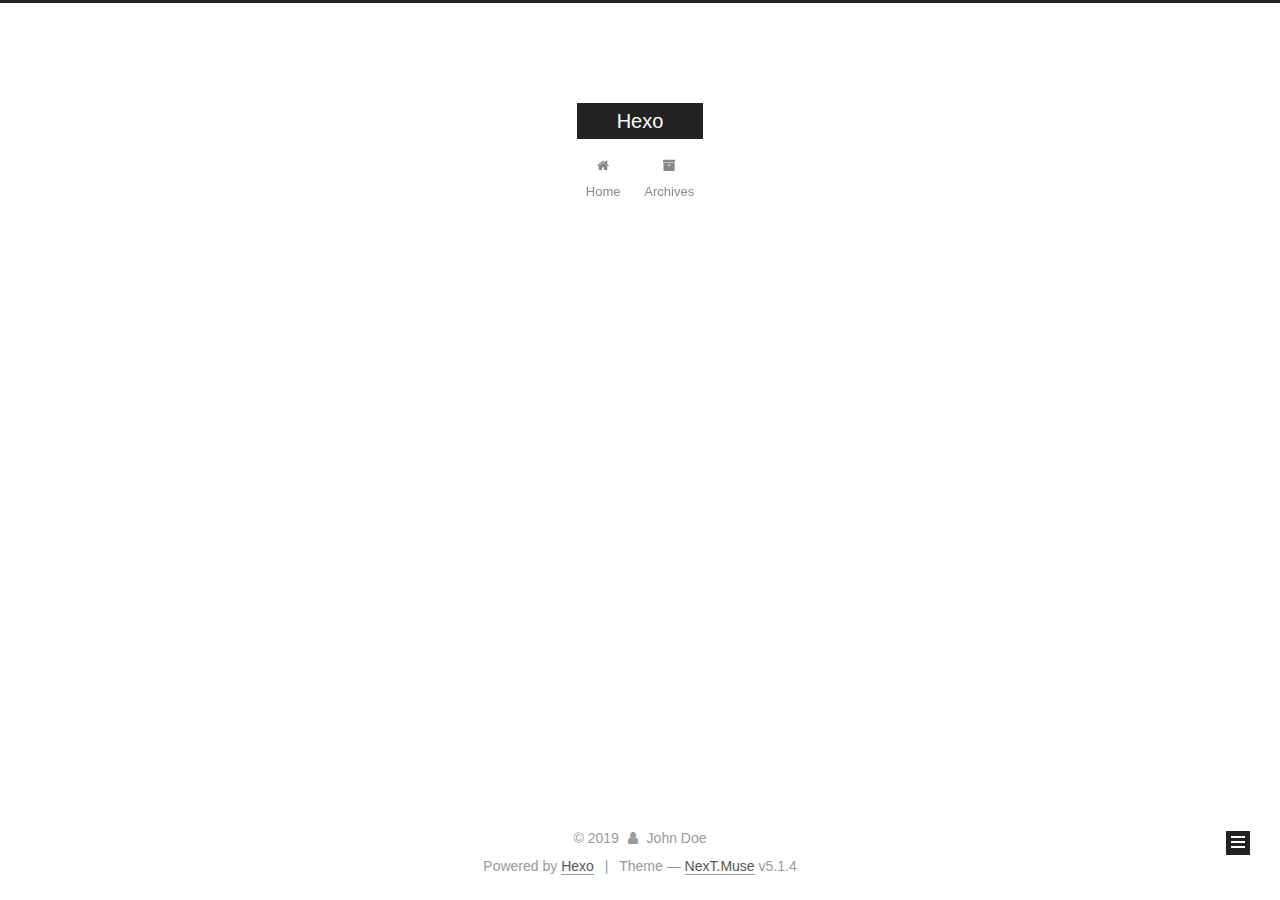
<file: archives/2019/04/index.html>
<!DOCTYPE html>



  


<html class="theme-next muse use-motion" lang>
<head><meta name="generator" content="Hexo 3.8.0">
  <meta charset="UTF-8">
<meta http-equiv="X-UA-Compatible" content="IE=edge">
<meta name="viewport" content="width=device-width, initial-scale=1, maximum-scale=1">
<meta name="theme-color" content="#222">









<meta http-equiv="Cache-Control" content="no-transform">
<meta http-equiv="Cache-Control" content="no-siteapp">
















  
  
  <link href="/lib/fancybox/source/jquery.fancybox.css?v=2.1.5" rel="stylesheet" type="text/css">







<link href="/lib/font-awesome/css/font-awesome.min.css?v=4.6.2" rel="stylesheet" type="text/css">

<link href="/css/main.css?v=5.1.4" rel="stylesheet" type="text/css">


  <link rel="apple-touch-icon" sizes="180x180" href="/images/apple-touch-icon-next.png?v=5.1.4">


  <link rel="icon" type="image/png" sizes="32x32" href="/images/favicon-32x32-next.png?v=5.1.4">


  <link rel="icon" type="image/png" sizes="16x16" href="/images/favicon-16x16-next.png?v=5.1.4">


  <link rel="mask-icon" href="/images/logo.svg?v=5.1.4" color="#222">





  <meta name="keywords" content="Hexo, NexT">










<meta property="og:type" content="website">
<meta property="og:title" content="Hexo">
<meta property="og:url" content="http://yoursite.com/archives/2019/04/index.html">
<meta property="og:site_name" content="Hexo">
<meta property="og:locale" content="default">
<meta name="twitter:card" content="summary">
<meta name="twitter:title" content="Hexo">



<script type="text/javascript" id="hexo.configurations">
  var NexT = window.NexT || {};
  var CONFIG = {
    root: '/',
    scheme: 'Muse',
    version: '5.1.4',
    sidebar: {"position":"left","display":"post","offset":12,"b2t":false,"scrollpercent":false,"onmobile":false},
    fancybox: true,
    tabs: true,
    motion: {"enable":true,"async":false,"transition":{"post_block":"fadeIn","post_header":"slideDownIn","post_body":"slideDownIn","coll_header":"slideLeftIn","sidebar":"slideUpIn"}},
    duoshuo: {
      userId: '0',
      author: 'Author'
    },
    algolia: {
      applicationID: '',
      apiKey: '',
      indexName: '',
      hits: {"per_page":10},
      labels: {"input_placeholder":"Search for Posts","hits_empty":"We didn't find any results for the search: ${query}","hits_stats":"${hits} results found in ${time} ms"}
    }
  };
</script>



  <link rel="canonical" href="http://yoursite.com/archives/2019/04/">





  <title>Archive | Hexo</title>
  








</head>

<body itemscope itemtype="http://schema.org/WebPage" lang="default">

  
  
    
  

  <div class="container sidebar-position-left page-archive">
    <div class="headband"></div>

    <header id="header" class="header" itemscope itemtype="http://schema.org/WPHeader">
      <div class="header-inner"><div class="site-brand-wrapper">
  <div class="site-meta ">
    

    <div class="custom-logo-site-title">
      <a href="/" class="brand" rel="start">
        <span class="logo-line-before"><i></i></span>
        <span class="site-title">Hexo</span>
        <span class="logo-line-after"><i></i></span>
      </a>
    </div>
      
        <p class="site-subtitle"></p>
      
  </div>

  <div class="site-nav-toggle">
    <button>
      <span class="btn-bar"></span>
      <span class="btn-bar"></span>
      <span class="btn-bar"></span>
    </button>
  </div>
</div>

<nav class="site-nav">
  

  
    <ul id="menu" class="menu">
      
        
        <li class="menu-item menu-item-home">
          <a href="/" rel="section">
            
              <i class="menu-item-icon fa fa-fw fa-home"></i> <br>
            
            Home
          </a>
        </li>
      
        
        <li class="menu-item menu-item-archives">
          <a href="/archives/" rel="section">
            
              <i class="menu-item-icon fa fa-fw fa-archive"></i> <br>
            
            Archives
          </a>
        </li>
      

      
    </ul>
  

  
</nav>



 </div>
    </header>

    <main id="main" class="main">
      <div class="main-inner">
        <div class="content-wrap">
          <div id="content" class="content">
            

  
  
  
  <div class="post-block archive">
    <div id="posts" class="posts-collapse">
      <span class="archive-move-on"></span>

      <span class="archive-page-counter">
        
        
        
          
        
        Um..! 2 posts in total. Keep on posting.
      </span>

      

        
        
        

        
          
          <div class="collection-title">
            <h1 class="archive-year" id="archive-year-2019">2019</h1>
          </div>
        
        

        

  <article class="post post-type-normal" itemscope itemtype="http://schema.org/Article">
    <header class="post-header">

      <h2 class="post-title">
        
            <a class="post-title-link" href="/2019/04/02/我的第一篇博文/" itemprop="url">
              
                <span itemprop="name">我的第一篇博文</span>
              
            </a>
        
      </h2>

      <div class="post-meta">
        <time class="post-time" itemprop="dateCreated" datetime="2019-04-02T12:50:32+08:00" content="2019-04-02">
          04-02
        </time>
      </div>

    </header>
  </article>



      

        
        
        

        
        

        

  <article class="post post-type-normal" itemscope itemtype="http://schema.org/Article">
    <header class="post-header">

      <h2 class="post-title">
        
            <a class="post-title-link" href="/2019/04/02/hello-world/" itemprop="url">
              
                <span itemprop="name">Hello World</span>
              
            </a>
        
      </h2>

      <div class="post-meta">
        <time class="post-time" itemprop="dateCreated" datetime="2019-04-02T12:45:40+08:00" content="2019-04-02">
          04-02
        </time>
      </div>

    </header>
  </article>



      

    </div>
  </div>
  
  
  

  



          </div>
          


          

        </div>
        
          
  
  <div class="sidebar-toggle">
    <div class="sidebar-toggle-line-wrap">
      <span class="sidebar-toggle-line sidebar-toggle-line-first"></span>
      <span class="sidebar-toggle-line sidebar-toggle-line-middle"></span>
      <span class="sidebar-toggle-line sidebar-toggle-line-last"></span>
    </div>
  </div>

  <aside id="sidebar" class="sidebar">
    
    <div class="sidebar-inner">

      

      

      <section class="site-overview-wrap sidebar-panel sidebar-panel-active">
        <div class="site-overview">
          <div class="site-author motion-element" itemprop="author" itemscope itemtype="http://schema.org/Person">
            
              <p class="site-author-name" itemprop="name">John Doe</p>
              <p class="site-description motion-element" itemprop="description"></p>
          </div>

          <nav class="site-state motion-element">

            
              <div class="site-state-item site-state-posts">
              
                <a href="/archives/">
              
                  <span class="site-state-item-count">2</span>
                  <span class="site-state-item-name">posts</span>
                </a>
              </div>
            

            

            
              
              
              <div class="site-state-item site-state-tags">
                
                  <span class="site-state-item-count">1</span>
                  <span class="site-state-item-name">tags</span>
                
              </div>
            

          </nav>

          

          

          
          

          
          

          

        </div>
      </section>

      

      

    </div>
  </aside>


        
      </div>
    </main>

    <footer id="footer" class="footer">
      <div class="footer-inner">
        <div class="copyright">&copy; <span itemprop="copyrightYear">2019</span>
  <span class="with-love">
    <i class="fa fa-user"></i>
  </span>
  <span class="author" itemprop="copyrightHolder">John Doe</span>

  
</div>


  <div class="powered-by">Powered by <a class="theme-link" target="_blank" href="https://hexo.io">Hexo</a></div>



  <span class="post-meta-divider">|</span>



  <div class="theme-info">Theme &mdash; <a class="theme-link" target="_blank" href="https://github.com/iissnan/hexo-theme-next">NexT.Muse</a> v5.1.4</div>




        







        
      </div>
    </footer>

    
      <div class="back-to-top">
        <i class="fa fa-arrow-up"></i>
        
      </div>
    

    

  </div>

  

<script type="text/javascript">
  if (Object.prototype.toString.call(window.Promise) !== '[object Function]') {
    window.Promise = null;
  }
</script>









  












  
  
    <script type="text/javascript" src="/lib/jquery/index.js?v=2.1.3"></script>
  

  
  
    <script type="text/javascript" src="/lib/fastclick/lib/fastclick.min.js?v=1.0.6"></script>
  

  
  
    <script type="text/javascript" src="/lib/jquery_lazyload/jquery.lazyload.js?v=1.9.7"></script>
  

  
  
    <script type="text/javascript" src="/lib/velocity/velocity.min.js?v=1.2.1"></script>
  

  
  
    <script type="text/javascript" src="/lib/velocity/velocity.ui.min.js?v=1.2.1"></script>
  

  
  
    <script type="text/javascript" src="/lib/fancybox/source/jquery.fancybox.pack.js?v=2.1.5"></script>
  


  


  <script type="text/javascript" src="/js/src/utils.js?v=5.1.4"></script>

  <script type="text/javascript" src="/js/src/motion.js?v=5.1.4"></script>



  
  

  

  


  <script type="text/javascript" src="/js/src/bootstrap.js?v=5.1.4"></script>



  


  




	





  





  












  





  

  

  

  
  

  

  

  

</body>
</html>
</file>
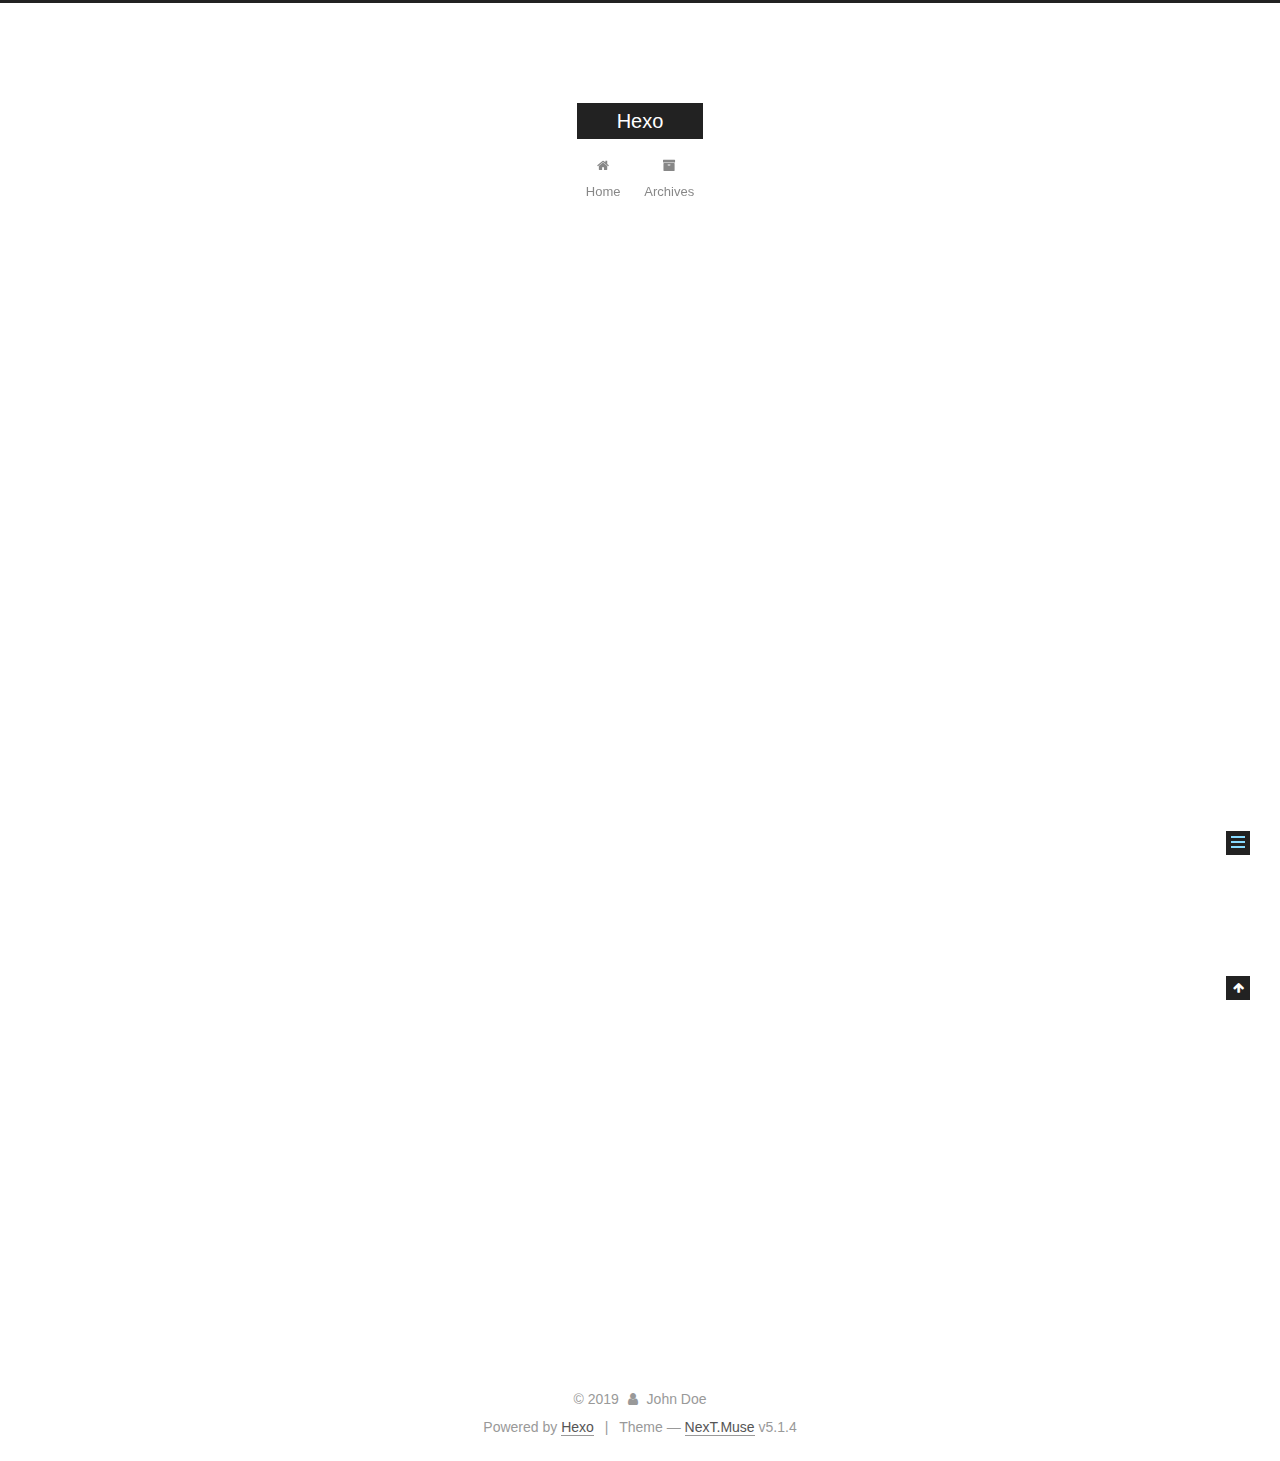
<file: 2019/04/02/hello-world/index.html>
<!DOCTYPE html>



  


<html class="theme-next muse use-motion" lang>
<head><meta name="generator" content="Hexo 3.8.0">
  <meta charset="UTF-8">
<meta http-equiv="X-UA-Compatible" content="IE=edge">
<meta name="viewport" content="width=device-width, initial-scale=1, maximum-scale=1">
<meta name="theme-color" content="#222">









<meta http-equiv="Cache-Control" content="no-transform">
<meta http-equiv="Cache-Control" content="no-siteapp">
















  
  
  <link href="/lib/fancybox/source/jquery.fancybox.css?v=2.1.5" rel="stylesheet" type="text/css">







<link href="/lib/font-awesome/css/font-awesome.min.css?v=4.6.2" rel="stylesheet" type="text/css">

<link href="/css/main.css?v=5.1.4" rel="stylesheet" type="text/css">


  <link rel="apple-touch-icon" sizes="180x180" href="/images/apple-touch-icon-next.png?v=5.1.4">


  <link rel="icon" type="image/png" sizes="32x32" href="/images/favicon-32x32-next.png?v=5.1.4">


  <link rel="icon" type="image/png" sizes="16x16" href="/images/favicon-16x16-next.png?v=5.1.4">


  <link rel="mask-icon" href="/images/logo.svg?v=5.1.4" color="#222">





  <meta name="keywords" content="Hexo, NexT">










<meta name="description" content="Welcome to Hexo! This is your very first post. Check documentation for more info. If you get any problems when using Hexo, you can find the answer in troubleshooting or you can ask me on GitHub. Quick">
<meta property="og:type" content="article">
<meta property="og:title" content="Hello World">
<meta property="og:url" content="http://yoursite.com/2019/04/02/hello-world/index.html">
<meta property="og:site_name" content="Hexo">
<meta property="og:description" content="Welcome to Hexo! This is your very first post. Check documentation for more info. If you get any problems when using Hexo, you can find the answer in troubleshooting or you can ask me on GitHub. Quick">
<meta property="og:locale" content="default">
<meta property="og:updated_time" content="2019-04-02T04:45:40.339Z">
<meta name="twitter:card" content="summary">
<meta name="twitter:title" content="Hello World">
<meta name="twitter:description" content="Welcome to Hexo! This is your very first post. Check documentation for more info. If you get any problems when using Hexo, you can find the answer in troubleshooting or you can ask me on GitHub. Quick">



<script type="text/javascript" id="hexo.configurations">
  var NexT = window.NexT || {};
  var CONFIG = {
    root: '/',
    scheme: 'Muse',
    version: '5.1.4',
    sidebar: {"position":"left","display":"post","offset":12,"b2t":false,"scrollpercent":false,"onmobile":false},
    fancybox: true,
    tabs: true,
    motion: {"enable":true,"async":false,"transition":{"post_block":"fadeIn","post_header":"slideDownIn","post_body":"slideDownIn","coll_header":"slideLeftIn","sidebar":"slideUpIn"}},
    duoshuo: {
      userId: '0',
      author: 'Author'
    },
    algolia: {
      applicationID: '',
      apiKey: '',
      indexName: '',
      hits: {"per_page":10},
      labels: {"input_placeholder":"Search for Posts","hits_empty":"We didn't find any results for the search: ${query}","hits_stats":"${hits} results found in ${time} ms"}
    }
  };
</script>



  <link rel="canonical" href="http://yoursite.com/2019/04/02/hello-world/">





  <title>Hello World | Hexo</title>
  








</head>

<body itemscope itemtype="http://schema.org/WebPage" lang="default">

  
  
    
  

  <div class="container sidebar-position-left page-post-detail">
    <div class="headband"></div>

    <header id="header" class="header" itemscope itemtype="http://schema.org/WPHeader">
      <div class="header-inner"><div class="site-brand-wrapper">
  <div class="site-meta ">
    

    <div class="custom-logo-site-title">
      <a href="/" class="brand" rel="start">
        <span class="logo-line-before"><i></i></span>
        <span class="site-title">Hexo</span>
        <span class="logo-line-after"><i></i></span>
      </a>
    </div>
      
        <p class="site-subtitle"></p>
      
  </div>

  <div class="site-nav-toggle">
    <button>
      <span class="btn-bar"></span>
      <span class="btn-bar"></span>
      <span class="btn-bar"></span>
    </button>
  </div>
</div>

<nav class="site-nav">
  

  
    <ul id="menu" class="menu">
      
        
        <li class="menu-item menu-item-home">
          <a href="/" rel="section">
            
              <i class="menu-item-icon fa fa-fw fa-home"></i> <br>
            
            Home
          </a>
        </li>
      
        
        <li class="menu-item menu-item-archives">
          <a href="/archives/" rel="section">
            
              <i class="menu-item-icon fa fa-fw fa-archive"></i> <br>
            
            Archives
          </a>
        </li>
      

      
    </ul>
  

  
</nav>



 </div>
    </header>

    <main id="main" class="main">
      <div class="main-inner">
        <div class="content-wrap">
          <div id="content" class="content">
            

  <div id="posts" class="posts-expand">
    

  

  
  
  

  <article class="post post-type-normal" itemscope itemtype="http://schema.org/Article">
  
  
  
  <div class="post-block">
    <link itemprop="mainEntityOfPage" href="http://yoursite.com/2019/04/02/hello-world/">

    <span hidden itemprop="author" itemscope itemtype="http://schema.org/Person">
      <meta itemprop="name" content="John Doe">
      <meta itemprop="description" content>
      <meta itemprop="image" content="/images/avatar.gif">
    </span>

    <span hidden itemprop="publisher" itemscope itemtype="http://schema.org/Organization">
      <meta itemprop="name" content="Hexo">
    </span>

    
      <header class="post-header">

        
        
          <h1 class="post-title" itemprop="name headline">Hello World</h1>
        

        <div class="post-meta">
          <span class="post-time">
            
              <span class="post-meta-item-icon">
                <i class="fa fa-calendar-o"></i>
              </span>
              
                <span class="post-meta-item-text">Posted on</span>
              
              <time title="Post created" itemprop="dateCreated datePublished" datetime="2019-04-02T12:45:40+08:00">
                2019-04-02
              </time>
            

            

            
          </span>

          

          
            
          

          
          

          

          

          

        </div>
      </header>
    

    
    
    
    <div class="post-body" itemprop="articleBody">

      
      

      
        <p>Welcome to <a href="https://hexo.io/" target="_blank" rel="noopener">Hexo</a>! This is your very first post. Check <a href="https://hexo.io/docs/" target="_blank" rel="noopener">documentation</a> for more info. If you get any problems when using Hexo, you can find the answer in <a href="https://hexo.io/docs/troubleshooting.html" target="_blank" rel="noopener">troubleshooting</a> or you can ask me on <a href="https://github.com/hexojs/hexo/issues" target="_blank" rel="noopener">GitHub</a>.</p>
<h2 id="Quick-Start"><a href="#Quick-Start" class="headerlink" title="Quick Start"></a>Quick Start</h2><h3 id="Create-a-new-post"><a href="#Create-a-new-post" class="headerlink" title="Create a new post"></a>Create a new post</h3><figure class="highlight bash"><table><tr><td class="gutter"><pre><span class="line">1</span><br></pre></td><td class="code"><pre><span class="line">$ hexo new <span class="string">"My New Post"</span></span><br></pre></td></tr></table></figure>
<p>More info: <a href="https://hexo.io/docs/writing.html" target="_blank" rel="noopener">Writing</a></p>
<h3 id="Run-server"><a href="#Run-server" class="headerlink" title="Run server"></a>Run server</h3><figure class="highlight bash"><table><tr><td class="gutter"><pre><span class="line">1</span><br></pre></td><td class="code"><pre><span class="line">$ hexo server</span><br></pre></td></tr></table></figure>
<p>More info: <a href="https://hexo.io/docs/server.html" target="_blank" rel="noopener">Server</a></p>
<h3 id="Generate-static-files"><a href="#Generate-static-files" class="headerlink" title="Generate static files"></a>Generate static files</h3><figure class="highlight bash"><table><tr><td class="gutter"><pre><span class="line">1</span><br></pre></td><td class="code"><pre><span class="line">$ hexo generate</span><br></pre></td></tr></table></figure>
<p>More info: <a href="https://hexo.io/docs/generating.html" target="_blank" rel="noopener">Generating</a></p>
<h3 id="Deploy-to-remote-sites"><a href="#Deploy-to-remote-sites" class="headerlink" title="Deploy to remote sites"></a>Deploy to remote sites</h3><figure class="highlight bash"><table><tr><td class="gutter"><pre><span class="line">1</span><br></pre></td><td class="code"><pre><span class="line">$ hexo deploy</span><br></pre></td></tr></table></figure>
<p>More info: <a href="https://hexo.io/docs/deployment.html" target="_blank" rel="noopener">Deployment</a></p>

      
    </div>
    
    
    

    

    

    

    <footer class="post-footer">
      

      
      
      

      
        <div class="post-nav">
          <div class="post-nav-next post-nav-item">
            
          </div>

          <span class="post-nav-divider"></span>

          <div class="post-nav-prev post-nav-item">
            
              <a href="/2019/04/02/我的第一篇博文/" rel="prev" title="我的第一篇博文">
                我的第一篇博文 <i class="fa fa-chevron-right"></i>
              </a>
            
          </div>
        </div>
      

      
      
    </footer>
  </div>
  
  
  
  </article>



    <div class="post-spread">
      
    </div>
  </div>


          </div>
          


          

  



        </div>
        
          
  
  <div class="sidebar-toggle">
    <div class="sidebar-toggle-line-wrap">
      <span class="sidebar-toggle-line sidebar-toggle-line-first"></span>
      <span class="sidebar-toggle-line sidebar-toggle-line-middle"></span>
      <span class="sidebar-toggle-line sidebar-toggle-line-last"></span>
    </div>
  </div>

  <aside id="sidebar" class="sidebar">
    
    <div class="sidebar-inner">

      

      
        <ul class="sidebar-nav motion-element">
          <li class="sidebar-nav-toc sidebar-nav-active" data-target="post-toc-wrap">
            Table of Contents
          </li>
          <li class="sidebar-nav-overview" data-target="site-overview-wrap">
            Overview
          </li>
        </ul>
      

      <section class="site-overview-wrap sidebar-panel">
        <div class="site-overview">
          <div class="site-author motion-element" itemprop="author" itemscope itemtype="http://schema.org/Person">
            
              <p class="site-author-name" itemprop="name">John Doe</p>
              <p class="site-description motion-element" itemprop="description"></p>
          </div>

          <nav class="site-state motion-element">

            
              <div class="site-state-item site-state-posts">
              
                <a href="/archives/">
              
                  <span class="site-state-item-count">2</span>
                  <span class="site-state-item-name">posts</span>
                </a>
              </div>
            

            

            
              
              
              <div class="site-state-item site-state-tags">
                
                  <span class="site-state-item-count">1</span>
                  <span class="site-state-item-name">tags</span>
                
              </div>
            

          </nav>

          

          

          
          

          
          

          

        </div>
      </section>

      
      <!--noindex-->
        <section class="post-toc-wrap motion-element sidebar-panel sidebar-panel-active">
          <div class="post-toc">

            
              
            

            
              <div class="post-toc-content"><ol class="nav"><li class="nav-item nav-level-2"><a class="nav-link" href="#Quick-Start"><span class="nav-number">1.</span> <span class="nav-text">Quick Start</span></a><ol class="nav-child"><li class="nav-item nav-level-3"><a class="nav-link" href="#Create-a-new-post"><span class="nav-number">1.1.</span> <span class="nav-text">Create a new post</span></a></li><li class="nav-item nav-level-3"><a class="nav-link" href="#Run-server"><span class="nav-number">1.2.</span> <span class="nav-text">Run server</span></a></li><li class="nav-item nav-level-3"><a class="nav-link" href="#Generate-static-files"><span class="nav-number">1.3.</span> <span class="nav-text">Generate static files</span></a></li><li class="nav-item nav-level-3"><a class="nav-link" href="#Deploy-to-remote-sites"><span class="nav-number">1.4.</span> <span class="nav-text">Deploy to remote sites</span></a></li></ol></li></ol></div>
            

          </div>
        </section>
      <!--/noindex-->
      

      

    </div>
  </aside>


        
      </div>
    </main>

    <footer id="footer" class="footer">
      <div class="footer-inner">
        <div class="copyright">&copy; <span itemprop="copyrightYear">2019</span>
  <span class="with-love">
    <i class="fa fa-user"></i>
  </span>
  <span class="author" itemprop="copyrightHolder">John Doe</span>

  
</div>


  <div class="powered-by">Powered by <a class="theme-link" target="_blank" href="https://hexo.io">Hexo</a></div>



  <span class="post-meta-divider">|</span>



  <div class="theme-info">Theme &mdash; <a class="theme-link" target="_blank" href="https://github.com/iissnan/hexo-theme-next">NexT.Muse</a> v5.1.4</div>




        







        
      </div>
    </footer>

    
      <div class="back-to-top">
        <i class="fa fa-arrow-up"></i>
        
      </div>
    

    

  </div>

  

<script type="text/javascript">
  if (Object.prototype.toString.call(window.Promise) !== '[object Function]') {
    window.Promise = null;
  }
</script>









  












  
  
    <script type="text/javascript" src="/lib/jquery/index.js?v=2.1.3"></script>
  

  
  
    <script type="text/javascript" src="/lib/fastclick/lib/fastclick.min.js?v=1.0.6"></script>
  

  
  
    <script type="text/javascript" src="/lib/jquery_lazyload/jquery.lazyload.js?v=1.9.7"></script>
  

  
  
    <script type="text/javascript" src="/lib/velocity/velocity.min.js?v=1.2.1"></script>
  

  
  
    <script type="text/javascript" src="/lib/velocity/velocity.ui.min.js?v=1.2.1"></script>
  

  
  
    <script type="text/javascript" src="/lib/fancybox/source/jquery.fancybox.pack.js?v=2.1.5"></script>
  


  


  <script type="text/javascript" src="/js/src/utils.js?v=5.1.4"></script>

  <script type="text/javascript" src="/js/src/motion.js?v=5.1.4"></script>



  
  

  
  <script type="text/javascript" src="/js/src/scrollspy.js?v=5.1.4"></script>
<script type="text/javascript" src="/js/src/post-details.js?v=5.1.4"></script>



  


  <script type="text/javascript" src="/js/src/bootstrap.js?v=5.1.4"></script>



  


  




	





  





  












  





  

  

  

  
  

  

  

  

</body>
</html>
</file>
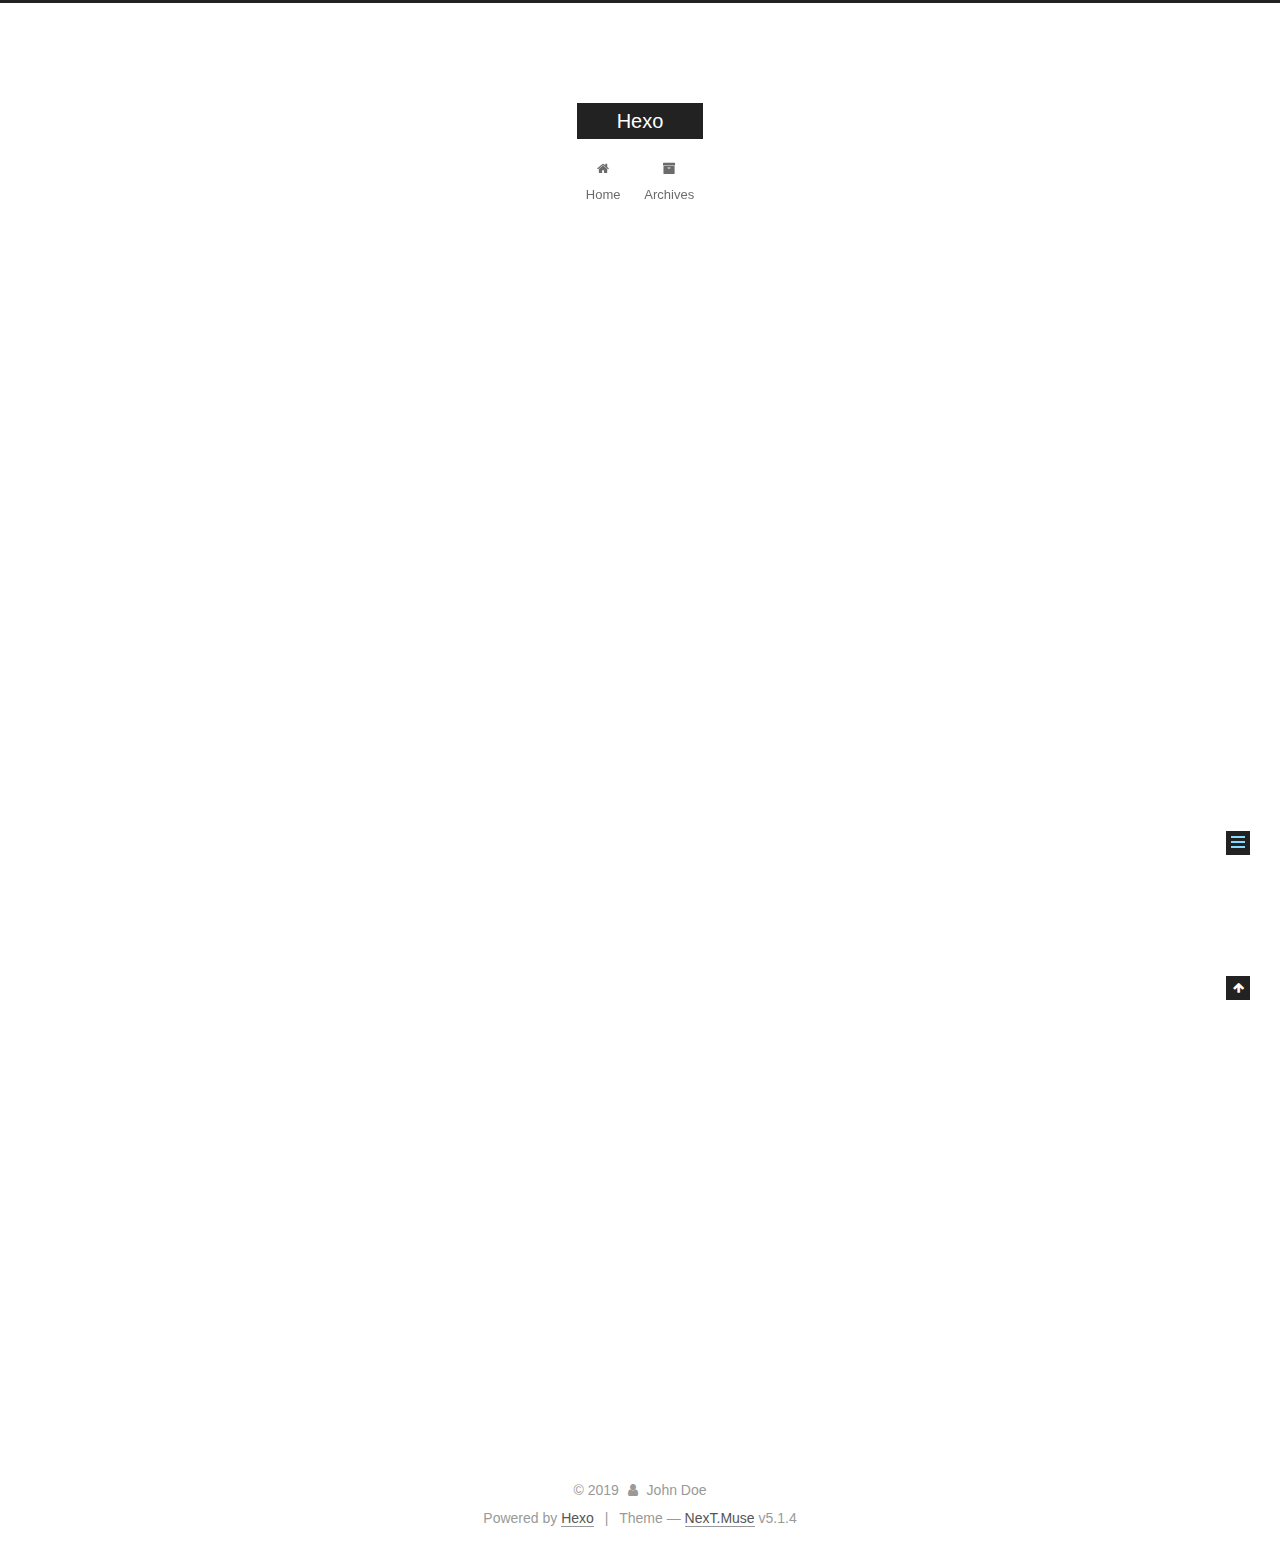
<file: 2019/04/02/我的第一篇博文/index.html>
<!DOCTYPE html>



  


<html class="theme-next muse use-motion" lang>
<head><meta name="generator" content="Hexo 3.8.0">
  <meta charset="UTF-8">
<meta http-equiv="X-UA-Compatible" content="IE=edge">
<meta name="viewport" content="width=device-width, initial-scale=1, maximum-scale=1">
<meta name="theme-color" content="#222">









<meta http-equiv="Cache-Control" content="no-transform">
<meta http-equiv="Cache-Control" content="no-siteapp">
















  
  
  <link href="/lib/fancybox/source/jquery.fancybox.css?v=2.1.5" rel="stylesheet" type="text/css">







<link href="/lib/font-awesome/css/font-awesome.min.css?v=4.6.2" rel="stylesheet" type="text/css">

<link href="/css/main.css?v=5.1.4" rel="stylesheet" type="text/css">


  <link rel="apple-touch-icon" sizes="180x180" href="/images/apple-touch-icon-next.png?v=5.1.4">


  <link rel="icon" type="image/png" sizes="32x32" href="/images/favicon-32x32-next.png?v=5.1.4">


  <link rel="icon" type="image/png" sizes="16x16" href="/images/favicon-16x16-next.png?v=5.1.4">


  <link rel="mask-icon" href="/images/logo.svg?v=5.1.4" color="#222">





  <meta name="keywords" content="起一个标签名吧,">










<meta name="description" content="第一篇博客主要是测试一下hexo博客框架的搭建情况     掌握程度     java基础 熟悉   框架 熟悉   其他 了解    ArrayList和LinkedList的区别，那个效率更高？​    我们都知道ArrayList和LinkedList都是java中比较重要的两个集合类，他们都实现了collection接口，我们在使用它们时感觉差不多，都是存放数据的容器。但是如果往底层抛就会">
<meta name="keywords" content="起一个标签名吧">
<meta property="og:type" content="article">
<meta property="og:title" content="我的第一篇博文">
<meta property="og:url" content="http://yoursite.com/2019/04/02/我的第一篇博文/index.html">
<meta property="og:site_name" content="Hexo">
<meta property="og:description" content="第一篇博客主要是测试一下hexo博客框架的搭建情况     掌握程度     java基础 熟悉   框架 熟悉   其他 了解    ArrayList和LinkedList的区别，那个效率更高？​    我们都知道ArrayList和LinkedList都是java中比较重要的两个集合类，他们都实现了collection接口，我们在使用它们时感觉差不多，都是存放数据的容器。但是如果往底层抛就会">
<meta property="og:locale" content="default">
<meta property="og:updated_time" content="2019-04-02T05:41:34.010Z">
<meta name="twitter:card" content="summary">
<meta name="twitter:title" content="我的第一篇博文">
<meta name="twitter:description" content="第一篇博客主要是测试一下hexo博客框架的搭建情况     掌握程度     java基础 熟悉   框架 熟悉   其他 了解    ArrayList和LinkedList的区别，那个效率更高？​    我们都知道ArrayList和LinkedList都是java中比较重要的两个集合类，他们都实现了collection接口，我们在使用它们时感觉差不多，都是存放数据的容器。但是如果往底层抛就会">



<script type="text/javascript" id="hexo.configurations">
  var NexT = window.NexT || {};
  var CONFIG = {
    root: '/',
    scheme: 'Muse',
    version: '5.1.4',
    sidebar: {"position":"left","display":"post","offset":12,"b2t":false,"scrollpercent":false,"onmobile":false},
    fancybox: true,
    tabs: true,
    motion: {"enable":true,"async":false,"transition":{"post_block":"fadeIn","post_header":"slideDownIn","post_body":"slideDownIn","coll_header":"slideLeftIn","sidebar":"slideUpIn"}},
    duoshuo: {
      userId: '0',
      author: 'Author'
    },
    algolia: {
      applicationID: '',
      apiKey: '',
      indexName: '',
      hits: {"per_page":10},
      labels: {"input_placeholder":"Search for Posts","hits_empty":"We didn't find any results for the search: ${query}","hits_stats":"${hits} results found in ${time} ms"}
    }
  };
</script>



  <link rel="canonical" href="http://yoursite.com/2019/04/02/我的第一篇博文/">





  <title>我的第一篇博文 | Hexo</title>
  








</head>

<body itemscope itemtype="http://schema.org/WebPage" lang="default">

  
  
    
  

  <div class="container sidebar-position-left page-post-detail">
    <div class="headband"></div>

    <header id="header" class="header" itemscope itemtype="http://schema.org/WPHeader">
      <div class="header-inner"><div class="site-brand-wrapper">
  <div class="site-meta ">
    

    <div class="custom-logo-site-title">
      <a href="/" class="brand" rel="start">
        <span class="logo-line-before"><i></i></span>
        <span class="site-title">Hexo</span>
        <span class="logo-line-after"><i></i></span>
      </a>
    </div>
      
        <p class="site-subtitle"></p>
      
  </div>

  <div class="site-nav-toggle">
    <button>
      <span class="btn-bar"></span>
      <span class="btn-bar"></span>
      <span class="btn-bar"></span>
    </button>
  </div>
</div>

<nav class="site-nav">
  

  
    <ul id="menu" class="menu">
      
        
        <li class="menu-item menu-item-home">
          <a href="/" rel="section">
            
              <i class="menu-item-icon fa fa-fw fa-home"></i> <br>
            
            Home
          </a>
        </li>
      
        
        <li class="menu-item menu-item-archives">
          <a href="/archives/" rel="section">
            
              <i class="menu-item-icon fa fa-fw fa-archive"></i> <br>
            
            Archives
          </a>
        </li>
      

      
    </ul>
  

  
</nav>



 </div>
    </header>

    <main id="main" class="main">
      <div class="main-inner">
        <div class="content-wrap">
          <div id="content" class="content">
            

  <div id="posts" class="posts-expand">
    

  

  
  
  

  <article class="post post-type-normal" itemscope itemtype="http://schema.org/Article">
  
  
  
  <div class="post-block">
    <link itemprop="mainEntityOfPage" href="http://yoursite.com/2019/04/02/我的第一篇博文/">

    <span hidden itemprop="author" itemscope itemtype="http://schema.org/Person">
      <meta itemprop="name" content="John Doe">
      <meta itemprop="description" content>
      <meta itemprop="image" content="/images/avatar.gif">
    </span>

    <span hidden itemprop="publisher" itemscope itemtype="http://schema.org/Organization">
      <meta itemprop="name" content="Hexo">
    </span>

    
      <header class="post-header">

        
        
          <h1 class="post-title" itemprop="name headline">我的第一篇博文</h1>
        

        <div class="post-meta">
          <span class="post-time">
            
              <span class="post-meta-item-icon">
                <i class="fa fa-calendar-o"></i>
              </span>
              
                <span class="post-meta-item-text">Posted on</span>
              
              <time title="Post created" itemprop="dateCreated datePublished" datetime="2019-04-02T12:50:32+08:00">
                2019-04-02
              </time>
            

            

            
          </span>

          

          
            
          

          
          

          

          

          

        </div>
      </header>
    

    
    
    
    <div class="post-body" itemprop="articleBody">

      
      

      
        <p>第一篇博客主要是测试一下hexo博客框架的搭建情况</p>
<table>
<thead>
<tr>
<th></th>
<th style="text-align:center">掌握程度</th>
</tr>
</thead>
<tbody>
<tr>
<td>java基础</td>
<td style="text-align:center">熟悉</td>
</tr>
<tr>
<td>框架</td>
<td style="text-align:center">熟悉</td>
</tr>
<tr>
<td>其他</td>
<td style="text-align:center">了解</td>
</tr>
</tbody>
</table>
<h1 id="ArrayList和LinkedList的区别，那个效率更高？"><a href="#ArrayList和LinkedList的区别，那个效率更高？" class="headerlink" title="ArrayList和LinkedList的区别，那个效率更高？"></a>ArrayList和LinkedList的区别，那个效率更高？</h1><p>​    我们都知道ArrayList和LinkedList都是java中比较重要的两个集合类，他们都实现了collection接口，我们在使用它们时感觉差不多，都是存放数据的容器。但是如果往底层抛就会发现，它们使用了两个截然不同的数据结构。</p>
<p>​    一些已经进入企业工作的小伙伴可能在工作中会发现，ArrayList添加元素的效率不如LinkedList，反过来LinkedList遍历元素的效率不如ArrayList。</p>
<p>​    ArrayList底层用的是若干个数组，要知道数组的大小是不可变的，所以ArrayList添加元素的数量超过其第一个默认数组的大小时，就会将默认数组的尺寸增大，这里采用的是新建一个大数组，将默认数组原模原样的赋值到大数组里，数量再超过大数组时操作类似。</p>
<p>​    LinkedList底层采用的是链表结构，链表结构是一个一个节点构成的，每个节点都有一个Pre节点和一个Next节点，First和Last节点除外，每添加一个元素需要将原有的Last置为新节点的Pre，新节点的Next置为null，新节点置为Last</p>
<p>​    相信有很多小伙伴已经看出来了，ArrayList在遍历时，其实就是对最后的大数组进行遍历，应该及其快速，但是LinkedList是对链表进行遍历，链表遍历要知道每个节点的Pre和Next，工作量大大增加，导致低效。而ArrayList在添加元素时一旦超过数组的size就要创建新数组并且还要复制，很浪费时间。LinkedList在添加元素时，只需要给节点复制，简单快速。</p>
<p>​    总的来说，它们各有各的优劣处，所以在实际开发中要判断后使用。</p>

      
    </div>
    
    
    

    

    

    

    <footer class="post-footer">
      
        <div class="post-tags">
          
            <a href="/tags/起一个标签名吧/" rel="tag"># 起一个标签名吧</a>
          
        </div>
      

      
      
      

      
        <div class="post-nav">
          <div class="post-nav-next post-nav-item">
            
              <a href="/2019/04/02/hello-world/" rel="next" title="Hello World">
                <i class="fa fa-chevron-left"></i> Hello World
              </a>
            
          </div>

          <span class="post-nav-divider"></span>

          <div class="post-nav-prev post-nav-item">
            
          </div>
        </div>
      

      
      
    </footer>
  </div>
  
  
  
  </article>



    <div class="post-spread">
      
    </div>
  </div>


          </div>
          


          

  



        </div>
        
          
  
  <div class="sidebar-toggle">
    <div class="sidebar-toggle-line-wrap">
      <span class="sidebar-toggle-line sidebar-toggle-line-first"></span>
      <span class="sidebar-toggle-line sidebar-toggle-line-middle"></span>
      <span class="sidebar-toggle-line sidebar-toggle-line-last"></span>
    </div>
  </div>

  <aside id="sidebar" class="sidebar">
    
    <div class="sidebar-inner">

      

      
        <ul class="sidebar-nav motion-element">
          <li class="sidebar-nav-toc sidebar-nav-active" data-target="post-toc-wrap">
            Table of Contents
          </li>
          <li class="sidebar-nav-overview" data-target="site-overview-wrap">
            Overview
          </li>
        </ul>
      

      <section class="site-overview-wrap sidebar-panel">
        <div class="site-overview">
          <div class="site-author motion-element" itemprop="author" itemscope itemtype="http://schema.org/Person">
            
              <p class="site-author-name" itemprop="name">John Doe</p>
              <p class="site-description motion-element" itemprop="description"></p>
          </div>

          <nav class="site-state motion-element">

            
              <div class="site-state-item site-state-posts">
              
                <a href="/archives/">
              
                  <span class="site-state-item-count">2</span>
                  <span class="site-state-item-name">posts</span>
                </a>
              </div>
            

            

            
              
              
              <div class="site-state-item site-state-tags">
                
                  <span class="site-state-item-count">1</span>
                  <span class="site-state-item-name">tags</span>
                
              </div>
            

          </nav>

          

          

          
          

          
          

          

        </div>
      </section>

      
      <!--noindex-->
        <section class="post-toc-wrap motion-element sidebar-panel sidebar-panel-active">
          <div class="post-toc">

            
              
            

            
              <div class="post-toc-content"><ol class="nav"><li class="nav-item nav-level-1"><a class="nav-link" href="#ArrayList和LinkedList的区别，那个效率更高？"><span class="nav-number">1.</span> <span class="nav-text">ArrayList和LinkedList的区别，那个效率更高？</span></a></li></ol></div>
            

          </div>
        </section>
      <!--/noindex-->
      

      

    </div>
  </aside>


        
      </div>
    </main>

    <footer id="footer" class="footer">
      <div class="footer-inner">
        <div class="copyright">&copy; <span itemprop="copyrightYear">2019</span>
  <span class="with-love">
    <i class="fa fa-user"></i>
  </span>
  <span class="author" itemprop="copyrightHolder">John Doe</span>

  
</div>


  <div class="powered-by">Powered by <a class="theme-link" target="_blank" href="https://hexo.io">Hexo</a></div>



  <span class="post-meta-divider">|</span>



  <div class="theme-info">Theme &mdash; <a class="theme-link" target="_blank" href="https://github.com/iissnan/hexo-theme-next">NexT.Muse</a> v5.1.4</div>




        







        
      </div>
    </footer>

    
      <div class="back-to-top">
        <i class="fa fa-arrow-up"></i>
        
      </div>
    

    

  </div>

  

<script type="text/javascript">
  if (Object.prototype.toString.call(window.Promise) !== '[object Function]') {
    window.Promise = null;
  }
</script>









  












  
  
    <script type="text/javascript" src="/lib/jquery/index.js?v=2.1.3"></script>
  

  
  
    <script type="text/javascript" src="/lib/fastclick/lib/fastclick.min.js?v=1.0.6"></script>
  

  
  
    <script type="text/javascript" src="/lib/jquery_lazyload/jquery.lazyload.js?v=1.9.7"></script>
  

  
  
    <script type="text/javascript" src="/lib/velocity/velocity.min.js?v=1.2.1"></script>
  

  
  
    <script type="text/javascript" src="/lib/velocity/velocity.ui.min.js?v=1.2.1"></script>
  

  
  
    <script type="text/javascript" src="/lib/fancybox/source/jquery.fancybox.pack.js?v=2.1.5"></script>
  


  


  <script type="text/javascript" src="/js/src/utils.js?v=5.1.4"></script>

  <script type="text/javascript" src="/js/src/motion.js?v=5.1.4"></script>



  
  

  
  <script type="text/javascript" src="/js/src/scrollspy.js?v=5.1.4"></script>
<script type="text/javascript" src="/js/src/post-details.js?v=5.1.4"></script>



  


  <script type="text/javascript" src="/js/src/bootstrap.js?v=5.1.4"></script>



  


  




	





  





  












  





  

  

  

  
  

  

  

  

</body>
</html>
</file>
<file: css/main.css>
/* normalize.css v3.0.2 | MIT License | git.io/normalize */
html {
  font-family: sans-serif; /* 1 */
  -ms-text-size-adjust: 100%; /* 2 */
  -webkit-text-size-adjust: 100%; /* 2 */
}
body {
  margin: 0;
}
article,
aside,
details,
figcaption,
figure,
footer,
header,
hgroup,
main,
menu,
nav,
section,
summary {
  display: block;
}
audio,
canvas,
progress,
video {
  display: inline-block; /* 1 */
  vertical-align: baseline; /* 2 */
}
audio:not([controls]) {
  display: none;
  height: 0;
}
[hidden],
template {
  display: none;
}
a {
  background-color: transparent;
}
a:active,
a:hover {
  outline: 0;
}
abbr[title] {
  border-bottom: 1px dotted;
}
b,
strong {
  font-weight: bold;
}
dfn {
  font-style: italic;
}
h1 {
  font-size: 2em;
  margin: 0.67em 0;
}
mark {
  background: #ff0;
  color: #000;
}
small {
  font-size: 80%;
}
sub,
sup {
  font-size: 75%;
  line-height: 0;
  position: relative;
  vertical-align: baseline;
}
sup {
  top: -0.5em;
}
sub {
  bottom: -0.25em;
}
img {
  border: 0;
}
svg:not(:root) {
  overflow: hidden;
}
figure {
  margin: 1em 40px;
}
hr {
  -moz-box-sizing: content-box;
  box-sizing: content-box;
  height: 0;
}
pre {
  overflow: auto;
}
code,
kbd,
pre,
samp {
  font-family: monospace, monospace;
  font-size: 1em;
}
button,
input,
optgroup,
select,
textarea {
  color: inherit; /* 1 */
  font: inherit; /* 2 */
  margin: 0; /* 3 */
}
button {
  overflow: visible;
}
button,
select {
  text-transform: none;
}
button,
html input[type="button"],
input[type="reset"],
input[type="submit"] {
  -webkit-appearance: button; /* 2 */
  cursor: pointer; /* 3 */
}
button[disabled],
html input[disabled] {
  cursor: default;
}
button::-moz-focus-inner,
input::-moz-focus-inner {
  border: 0;
  padding: 0;
}
input {
  line-height: normal;
}
input[type="checkbox"],
input[type="radio"] {
  box-sizing: border-box; /* 1 */
  padding: 0; /* 2 */
}
input[type="number"]::-webkit-inner-spin-button,
input[type="number"]::-webkit-outer-spin-button {
  height: auto;
}
input[type="search"] {
  -webkit-appearance: textfield; /* 1 */
  -moz-box-sizing: content-box;
  -webkit-box-sizing: content-box; /* 2 */
  box-sizing: content-box;
}
input[type="search"]::-webkit-search-cancel-button,
input[type="search"]::-webkit-search-decoration {
  -webkit-appearance: none;
}
fieldset {
  border: 1px solid #c0c0c0;
  margin: 0 2px;
  padding: 0.35em 0.625em 0.75em;
}
legend {
  border: 0; /* 1 */
  padding: 0; /* 2 */
}
textarea {
  overflow: auto;
}
optgroup {
  font-weight: bold;
}
table {
  border-collapse: collapse;
  border-spacing: 0;
}
td,
th {
  padding: 0;
}
::selection {
  background: #262a30;
  color: #fff;
}
body {
  position: relative;
  font-family: 'Lato', "PingFang SC", "Microsoft YaHei", sans-serif;
  font-size: 14px;
  line-height: 2;
  color: #555;
  background: #fff;
}
@media (max-width: 767px) {
  body {
    padding-right: 0 !important;
  }
}
@media (min-width: 768px) and (max-width: 991px) {
  body {
    padding-right: 0 !important;
  }
}
@media (min-width: 1600px) {
  body {
    font-size: 16px;
  }
}
h1,
h2,
h3,
h4,
h5,
h6 {
  margin: 0;
  padding: 0;
  font-weight: bold;
  line-height: 1.5;
  font-family: 'Lato', "PingFang SC", "Microsoft YaHei", sans-serif;
}
h2,
h3,
h4,
h5,
h6 {
  margin: 20px 0 15px;
}
h1 {
  font-size: 22px;
}
@media (max-width: 767px) {
  h1 {
    font-size: 18px;
  }
}
h2 {
  font-size: 20px;
}
@media (max-width: 767px) {
  h2 {
    font-size: 16px;
  }
}
h3 {
  font-size: 18px;
}
@media (max-width: 767px) {
  h3 {
    font-size: 14px;
  }
}
h4 {
  font-size: 16px;
}
@media (max-width: 767px) {
  h4 {
    font-size: 12px;
  }
}
h5 {
  font-size: 14px;
}
@media (max-width: 767px) {
  h5 {
    font-size: 10px;
  }
}
h6 {
  font-size: 12px;
}
@media (max-width: 767px) {
  h6 {
    font-size: 8px;
  }
}
p {
  margin: 0 0 20px 0;
}
a {
  color: #555;
  text-decoration: none;
  outline: none;
  border-bottom: 1px solid #999;
  word-wrap: break-word;
}
a:hover {
  color: #222;
  border-bottom-color: #222;
}
blockquote {
  margin: 0;
  padding: 0;
}
img {
  display: block;
  margin: auto;
  max-width: 100%;
  height: auto;
}
hr {
  margin: 40px 0;
  height: 3px;
  border: none;
  background-color: #ddd;
  background-image: repeating-linear-gradient(-45deg, #fff, #fff 4px, transparent 4px, transparent 8px);
}
blockquote {
  padding: 0 15px;
  color: #666;
  border-left: 4px solid #ddd;
}
blockquote cite::before {
  content: "-";
  padding: 0 5px;
}
dt {
  font-weight: 700;
}
dd {
  margin: 0;
  padding: 0;
}
kbd {
  border: 1px solid #ccc;
  border-radius: 0.2em;
  box-shadow: 0.1em 0.1em 0.2em rgba(0,0,0,0.1);
  background-color: #f9f9f9;
  font-family: inherit;
  background-image: -webkit-linear-gradient(top, #eee, #fff, #eee);
  padding: 0.1em 0.3em;
  white-space: nowrap;
}
.text-left {
  text-align: left;
}
.text-center {
  text-align: center;
}
.text-right {
  text-align: right;
}
.text-justify {
  text-align: justify;
}
.text-nowrap {
  white-space: nowrap;
}
.text-lowercase {
  text-transform: lowercase;
}
.text-uppercase {
  text-transform: uppercase;
}
.text-capitalize {
  text-transform: capitalize;
}
.center-block {
  display: block;
  margin-left: auto;
  margin-right: auto;
}
.clearfix:before,
.clearfix:after {
  content: " ";
  display: table;
}
.clearfix:after {
  clear: both;
}
.pullquote {
  width: 45%;
}
.pullquote.left {
  float: left;
  margin-left: 5px;
  margin-right: 10px;
}
.pullquote.right {
  float: right;
  margin-left: 10px;
  margin-right: 5px;
}
.affix.affix.affix {
  position: fixed;
}
.translation {
  margin-top: -20px;
  font-size: 14px;
  color: #999;
}
.scrollbar-measure {
  width: 100px;
  height: 100px;
  overflow: scroll;
  position: absolute;
  top: -9999px;
}
.use-motion .motion-element {
  opacity: 0;
}
table {
  margin: 20px 0;
  width: 100%;
  border-collapse: collapse;
  border-spacing: 0;
  border: 1px solid #ddd;
  font-size: 14px;
  table-layout: fixed;
  word-wrap: break-all;
}
table>tbody>tr:nth-of-type(odd) {
  background-color: #f9f9f9;
}
table>tbody>tr:hover {
  background-color: #f5f5f5;
}
caption,
th,
td {
  padding: 8px;
  text-align: left;
  vertical-align: middle;
  font-weight: normal;
}
th,
td {
  border-bottom: 3px solid #ddd;
  border-right: 1px solid #eee;
}
th {
  padding-bottom: 10px;
  font-weight: 700;
}
td {
  border-bottom-width: 1px;
}
html,
body {
  height: 100%;
}
.container {
  position: relative;
  min-height: 100%;
}
.header-inner {
  margin: 0 auto;
  padding: 100px 0 70px;
  width: 700px;
}
@media (min-width: 1600px) {
  .container .header-inner {
    width: 900px;
  }
}
.main {
  padding-bottom: 150px;
}
.main-inner {
  margin: 0 auto;
  width: 700px;
}
@media (min-width: 1600px) {
  .container .main-inner {
    width: 900px;
  }
}
.footer {
  position: absolute;
  left: 0;
  bottom: 0;
  width: 100%;
  min-height: 50px;
}
.footer-inner {
  box-sizing: border-box;
  margin: 20px auto;
  width: 700px;
}
@media (min-width: 1600px) {
  .container .footer-inner {
    width: 900px;
  }
}
pre,
.highlight {
  overflow: auto;
  margin: 20px 0;
  padding: 0;
  font-size: 13px;
  color: #4d4d4c;
  background: #f7f7f7;
  line-height: 1.6;
}
pre,
code {
  font-family: consolas, Menlo, "PingFang SC", "Microsoft YaHei", monospace;
}
code {
  padding: 2px 4px;
  word-wrap: break-word;
  color: #555;
  background: #eee;
  border-radius: 3px;
  font-size: 13px;
}
pre {
  padding: 10px;
}
pre code {
  padding: 0;
  color: #4d4d4c;
  background: none;
  text-shadow: none;
}
.highlight {
  border-radius: 1px;
}
.highlight pre {
  border: none;
  margin: 0;
  padding: 10px 0;
}
.highlight table {
  margin: 0;
  width: auto;
  border: none;
}
.highlight td {
  border: none;
  padding: 0;
}
.highlight figcaption {
  font-size: 1em;
  color: #4d4d4c;
  line-height: 1em;
  margin-bottom: 1em;
}
.highlight figcaption:before,
.highlight figcaption:after {
  content: " ";
  display: table;
}
.highlight figcaption:after {
  clear: both;
}
.highlight figcaption a {
  float: right;
  color: #4d4d4c;
}
.highlight figcaption a:hover {
  border-bottom-color: #4d4d4c;
}
.highlight .gutter pre {
  padding-left: 10px;
  padding-right: 10px;
  color: #869194;
  text-align: right;
  background-color: #eff2f3;
}
.highlight .code pre {
  width: 100%;
  padding-left: 10px;
  padding-right: 10px;
  background-color: #f7f7f7;
}
.highlight .line {
  height: 20px;
}
.gutter {
  -webkit-user-select: none;
  -moz-user-select: none;
  -ms-user-select: none;
  user-select: none;
}
.gist table {
  width: auto;
}
.gist table td {
  border: none;
}
pre .deletion {
  background: #fdd;
}
pre .addition {
  background: #dfd;
}
pre .meta {
  color: #8959a8;
}
pre .comment {
  color: #8e908c;
}
pre .variable,
pre .attribute,
pre .tag,
pre .regexp,
pre .ruby .constant,
pre .xml .tag .title,
pre .xml .pi,
pre .xml .doctype,
pre .html .doctype,
pre .css .id,
pre .css .class,
pre .css .pseudo {
  color: #c82829;
}
pre .number,
pre .preprocessor,
pre .built_in,
pre .literal,
pre .params,
pre .constant,
pre .command {
  color: #f5871f;
}
pre .ruby .class .title,
pre .css .rules .attribute,
pre .string,
pre .value,
pre .inheritance,
pre .header,
pre .ruby .symbol,
pre .xml .cdata,
pre .special,
pre .number,
pre .formula {
  color: #718c00;
}
pre .title,
pre .css .hexcolor {
  color: #3e999f;
}
pre .function,
pre .python .decorator,
pre .python .title,
pre .ruby .function .title,
pre .ruby .title .keyword,
pre .perl .sub,
pre .javascript .title,
pre .coffeescript .title {
  color: #4271ae;
}
pre .keyword,
pre .javascript .function {
  color: #8959a8;
}
.full-image.full-image.full-image.full-image {
  border: none;
  max-width: 100%;
  width: auto;
  margin: 20px auto 25px;
}
@media (min-width: 992px) {
  .full-image.full-image.full-image.full-image {
    max-width: none;
    width: 110%;
    margin: 25px -5%;
  }
}
.blockquote-center,
.page-home .post-type-quote blockquote,
.page-post-detail .post-type-quote blockquote {
  position: relative;
  margin: 40px 0;
  padding: 0;
  border-left: none;
  text-align: center;
}
.blockquote-center::before,
.page-home .post-type-quote blockquote::before,
.page-post-detail .post-type-quote blockquote::before,
.blockquote-center::after,
.page-home .post-type-quote blockquote::after,
.page-post-detail .post-type-quote blockquote::after {
  position: absolute;
  content: ' ';
  display: block;
  width: 100%;
  height: 24px;
  opacity: 0.2;
  background-repeat: no-repeat;
  background-position: 0 -6px;
  background-size: 22px 22px;
}
.blockquote-center::before,
.page-home .post-type-quote blockquote::before,
.page-post-detail .post-type-quote blockquote::before {
  top: -20px;
  background-image: url("../images/quote-l.svg");
  border-top: 1px solid #ccc;
}
.blockquote-center::after,
.page-home .post-type-quote blockquote::after,
.page-post-detail .post-type-quote blockquote::after {
  bottom: -20px;
  background-image: url("../images/quote-r.svg");
  border-bottom: 1px solid #ccc;
  background-position: 100% 8px;
}
.blockquote-center p,
.page-home .post-type-quote blockquote p,
.page-post-detail .post-type-quote blockquote p,
.blockquote-center div,
.page-home .post-type-quote blockquote div,
.page-post-detail .post-type-quote blockquote div {
  text-align: center;
}
.post .post-body .group-picture img {
  box-sizing: border-box;
  padding: 0 3px;
  border: none;
}
.post .group-picture-row {
  overflow: hidden;
  margin-top: 6px;
}
.post .group-picture-row:first-child {
  margin-top: 0;
}
.post .group-picture-column {
  float: left;
}
.page-post-detail .post-body .group-picture-column {
  float: none;
  margin-top: 10px;
  width: auto !important;
}
.page-post-detail .post-body .group-picture-column img {
  margin: 0 auto;
}
.page-archive .group-picture-container {
  overflow: hidden;
}
.page-archive .group-picture-row {
  float: left;
}
.page-archive .group-picture-row:first-child {
  margin-top: 6px;
}
.page-archive .group-picture-column {
  max-width: 150px;
  max-height: 150px;
}
.post-body .note {
  position: relative;
  padding: 15px;
  margin-bottom: 20px;
  border: 1px solid #eee;
  border-left-width: 5px;
  border-radius: 3px;
}
.post-body .note h2,
.post-body .note h3,
.post-body .note h4,
.post-body .note h5,
.post-body .note h6 {
  margin-top: 0;
  margin-bottom: 0;
  border-bottom: initial;
  padding-top: 0 !important;
}
.post-body .note p:first-child,
.post-body .note ul:first-child,
.post-body .note ol:first-child,
.post-body .note table:first-child,
.post-body .note pre:first-child,
.post-body .note blockquote:first-child {
  margin-top: 0;
}
.post-body .note p:last-child,
.post-body .note ul:last-child,
.post-body .note ol:last-child,
.post-body .note table:last-child,
.post-body .note pre:last-child,
.post-body .note blockquote:last-child {
  margin-bottom: 0;
}
.post-body .note.default {
  border-left-color: #777;
}
.post-body .note.default h2,
.post-body .note.default h3,
.post-body .note.default h4,
.post-body .note.default h5,
.post-body .note.default h6 {
  color: #777;
}
.post-body .note.primary {
  border-left-color: #6f42c1;
}
.post-body .note.primary h2,
.post-body .note.primary h3,
.post-body .note.primary h4,
.post-body .note.primary h5,
.post-body .note.primary h6 {
  color: #6f42c1;
}
.post-body .note.info {
  border-left-color: #428bca;
}
.post-body .note.info h2,
.post-body .note.info h3,
.post-body .note.info h4,
.post-body .note.info h5,
.post-body .note.info h6 {
  color: #428bca;
}
.post-body .note.success {
  border-left-color: #5cb85c;
}
.post-body .note.success h2,
.post-body .note.success h3,
.post-body .note.success h4,
.post-body .note.success h5,
.post-body .note.success h6 {
  color: #5cb85c;
}
.post-body .note.warning {
  border-left-color: #f0ad4e;
}
.post-body .note.warning h2,
.post-body .note.warning h3,
.post-body .note.warning h4,
.post-body .note.warning h5,
.post-body .note.warning h6 {
  color: #f0ad4e;
}
.post-body .note.danger {
  border-left-color: #d9534f;
}
.post-body .note.danger h2,
.post-body .note.danger h3,
.post-body .note.danger h4,
.post-body .note.danger h5,
.post-body .note.danger h6 {
  color: #d9534f;
}
.post-body .label {
  display: inline;
  padding: 0 2px;
  white-space: nowrap;
}
.post-body .label.default {
  background-color: #f0f0f0;
}
.post-body .label.primary {
  background-color: #efe6f7;
}
.post-body .label.info {
  background-color: #e5f2f8;
}
.post-body .label.success {
  background-color: #e7f4e9;
}
.post-body .label.warning {
  background-color: #fcf6e1;
}
.post-body .label.danger {
  background-color: #fae8eb;
}
.post-body .tabs {
  position: relative;
  display: block;
  margin-bottom: 20px;
  padding-top: 10px;
}
.post-body .tabs ul.nav-tabs {
  margin: 0;
  padding: 0;
  display: flex;
  margin-bottom: -1px;
}
@media (max-width: 413px) {
  .post-body .tabs ul.nav-tabs {
    display: block;
    margin-bottom: 5px;
  }
}
.post-body .tabs ul.nav-tabs li.tab {
  list-style-type: none !important;
  margin: 0 0.25em 0 0;
  border-top: 3px solid transparent;
  border-left: 1px solid transparent;
  border-right: 1px solid transparent;
}
@media (max-width: 413px) {
  .post-body .tabs ul.nav-tabs li.tab {
    margin: initial;
    border-top: 1px solid transparent;
    border-left: 3px solid transparent;
    border-right: 1px solid transparent;
    border-bottom: 1px solid transparent;
  }
}
.post-body .tabs ul.nav-tabs li.tab a {
  outline: 0;
  border-bottom: initial;
  display: block;
  line-height: 1.8em;
  padding: 0.25em 0.75em;
  transition-duration: 0.2s;
  transition-timing-function: ease-out;
  transition-delay: 0s;
}
.post-body .tabs ul.nav-tabs li.tab a i {
  width: 1.285714285714286em;
}
.post-body .tabs ul.nav-tabs li.tab.active {
  border-top: 3px solid #fc6423;
  border-left: 1px solid #ddd;
  border-right: 1px solid #ddd;
  background-color: #fff;
}
@media (max-width: 413px) {
  .post-body .tabs ul.nav-tabs li.tab.active {
    border-top: 1px solid #ddd;
    border-left: 3px solid #fc6423;
    border-right: 1px solid #ddd;
    border-bottom: 1px solid #ddd;
  }
}
.post-body .tabs ul.nav-tabs li.tab.active a {
  cursor: default;
  color: #555;
}
.post-body .tabs .tab-content {
  background-color: #fff;
}
.post-body .tabs .tab-content .tab-pane {
  border: 1px solid #ddd;
  padding: 20px 20px 0 20px;
}
.post-body .tabs .tab-content .tab-pane:not(.active) {
  display: none !important;
}
.post-body .tabs .tab-content .tab-pane.active {
  display: block !important;
}
.btn {
  display: inline-block;
  padding: 0 20px;
  font-size: 14px;
  color: #fff;
  background: #222;
  border: 2px solid #222;
  text-decoration: none;
  border-radius: 0;
  transition-property: background-color;
  transition-duration: 0.2s;
  transition-timing-function: ease-in-out;
  transition-delay: 0s;
  line-height: 2;
}
.btn:hover {
  border-color: #222;
  color: #222;
  background: #fff;
}
.btn +.btn {
  margin: 0 0 8px 8px;
}
.btn .fa-fw {
  width: 1.285714285714286em;
  text-align: left;
}
.btn-bar {
  display: block;
  width: 22px;
  height: 2px;
  background: #555;
  border-radius: 1px;
}
.btn-bar+.btn-bar {
  margin-top: 4px;
}
.pagination {
  margin: 120px 0 40px;
  text-align: center;
  border-top: 1px solid #eee;
}
.page-number-basic,
.pagination .prev,
.pagination .next,
.pagination .page-number,
.pagination .space {
  display: inline-block;
  position: relative;
  top: -1px;
  margin: 0 10px;
  padding: 0 11px;
}
@media (max-width: 767px) {
  .page-number-basic,
  .pagination .prev,
  .pagination .next,
  .pagination .page-number,
  .pagination .space {
    margin: 0 5px;
  }
}
.pagination .prev,
.pagination .next,
.pagination .page-number {
  border-bottom: 0;
  border-top: 1px solid #eee;
  transition-property: border-color;
  transition-duration: 0.2s;
  transition-timing-function: ease-in-out;
  transition-delay: 0s;
}
.pagination .prev:hover,
.pagination .next:hover,
.pagination .page-number:hover {
  border-top-color: #222;
}
.pagination .space {
  padding: 0;
  margin: 0;
}
.pagination .prev {
  margin-left: 0;
}
.pagination .next {
  margin-right: 0;
}
.pagination .page-number.current {
  color: #fff;
  background: #ccc;
  border-top-color: #ccc;
}
@media (max-width: 767px) {
  .pagination {
    border-top: none;
  }
  .pagination .prev,
  .pagination .next,
  .pagination .page-number {
    margin-bottom: 10px;
    border-top: 0;
    border-bottom: 1px solid #eee;
    padding: 0 10px;
  }
  .pagination .prev:hover,
  .pagination .next:hover,
  .pagination .page-number:hover {
    border-bottom-color: #222;
  }
}
.comments {
  margin: 60px 20px 0;
}
.tag-cloud {
  text-align: center;
}
.tag-cloud a {
  display: inline-block;
  margin: 10px;
}
.back-to-top {
  box-sizing: border-box;
  position: fixed;
  bottom: -100px;
  right: 30px;
  z-index: 1050;
  padding: 0 6px;
  width: 24px;
  background: #222;
  font-size: 12px;
  opacity: 1;
  color: #fff;
  cursor: pointer;
  text-align: center;
  -webkit-transform: translateZ(0);
  transition-property: bottom;
  transition-duration: 0.2s;
  transition-timing-function: ease-in-out;
  transition-delay: 0s;
}
@media (min-width: 768px) and (max-width: 991px) {
  .back-to-top {
    display: none !important;
  }
}
@media (max-width: 767px) {
  .back-to-top {
    display: none !important;
  }
}
.back-to-top.back-to-top-on {
  bottom: 19px;
}
.header {
  background: transparent;
}
.header-inner {
  position: relative;
}
.headband {
  height: 3px;
  background: #222;
}
.site-meta {
  margin: 0;
  text-align: center;
}
@media (max-width: 767px) {
  .site-meta {
    text-align: center;
  }
}
.brand {
  position: relative;
  display: inline-block;
  padding: 0 40px;
  color: #fff;
  background: #222;
  border-bottom: none;
}
.brand:hover {
  color: #fff;
}
.logo {
  display: inline-block;
  margin-right: 5px;
  line-height: 36px;
  vertical-align: top;
}
.site-title {
  display: inline-block;
  vertical-align: top;
  line-height: 36px;
  font-size: 20px;
  font-weight: normal;
  font-family: 'Lato', "PingFang SC", "Microsoft YaHei", sans-serif;
}
.site-subtitle {
  margin-top: 10px;
  font-size: 13px;
  color: #999;
}
.use-motion .brand {
  opacity: 0;
}
.use-motion .logo,
.use-motion .site-title,
.use-motion .site-subtitle {
  opacity: 0;
  position: relative;
  top: -10px;
}
.site-nav-toggle {
  display: none;
  position: absolute;
  top: 10px;
  left: 10px;
}
@media (max-width: 767px) {
  .site-nav-toggle {
    display: block;
  }
}
.site-nav-toggle button {
  margin-top: 2px;
  padding: 9px 10px;
  background: transparent;
  border: none;
}
@media (max-width: 767px) {
  .site-nav {
    display: none;
    margin: 0 -10px;
    padding: 0 10px;
    clear: both;
    border-top: 1px solid #ddd;
  }
}
@media (min-width: 768px) and (max-width: 991px) {
  .site-nav {
    display: block !important;
  }
}
@media (min-width: 992px) {
  .site-nav {
    display: block !important;
  }
}
.menu {
  margin-top: 20px;
  padding-left: 0;
  text-align: center;
}
.menu .menu-item {
  display: inline-block;
  margin: 0 10px;
  list-style: none;
}
@media screen and (max-width: 767px) {
  .menu .menu-item {
    margin-top: 10px;
  }
}
.menu .menu-item a {
  display: block;
  font-size: 13px;
  line-height: inherit;
  border-bottom: 1px solid transparent;
  transition-property: border-color;
  transition-duration: 0.2s;
  transition-timing-function: ease-in-out;
  transition-delay: 0s;
}
.menu .menu-item a:hover {
  border-bottom-color: #222;
}
.menu .menu-item .fa {
  margin-right: 5px;
}
.use-motion .menu-item {
  opacity: 0;
}
.post-body {
  font-family: 'Lato', "PingFang SC", "Microsoft YaHei", sans-serif;
}
@media (max-width: 767px) {
  .post-body {
    word-break: break-word;
  }
}
.post-body .fancybox img {
  display: block !important;
  margin: 0 auto;
  cursor: pointer;
  cursor: zoom-in;
  cursor: -webkit-zoom-in;
}
.post-body .image-caption,
.post-body .figure .caption {
  margin: -20px auto 15px;
  text-align: center;
  font-size: 14px;
  color: #999;
  font-weight: bold;
  line-height: 1;
}
.post-sticky-flag {
  display: inline-block;
  font-size: 16px;
  -ms-transform: rotate(30deg);
  -webkit-transform: rotate(30deg);
  -moz-transform: rotate(30deg);
  -ms-transform: rotate(30deg);
  -o-transform: rotate(30deg);
  transform: rotate(30deg);
}
.use-motion .post-block,
.use-motion .pagination,
.use-motion .comments {
  opacity: 0;
}
.use-motion .post-header {
  opacity: 0;
}
.use-motion .post-body {
  opacity: 0;
}
.use-motion .collection-title {
  opacity: 0;
}
.posts-expand {
  padding-top: 40px;
}
@media (max-width: 767px) {
  .posts-expand {
    margin: 0 20px;
  }
  .post-body pre .gutter pre {
    padding-right: 10px;
  }
  .post-body .highlight {
    margin-left: 0px;
    margin-right: 0px;
    padding: 0;
  }
  .post-body .highlight .gutter pre {
    padding-right: 10px;
  }
}
@media (min-width: 992px) {
  .posts-expand .post-body {
    text-align: justify;
  }
}
.posts-expand .post-body h2,
.posts-expand .post-body h3,
.posts-expand .post-body h4,
.posts-expand .post-body h5,
.posts-expand .post-body h6 {
  padding-top: 10px;
}
.posts-expand .post-body h2 .header-anchor,
.posts-expand .post-body h3 .header-anchor,
.posts-expand .post-body h4 .header-anchor,
.posts-expand .post-body h5 .header-anchor,
.posts-expand .post-body h6 .header-anchor {
  float: right;
  margin-left: 10px;
  color: #ccc;
  border-bottom-style: none;
  visibility: hidden;
}
.posts-expand .post-body h2 .header-anchor:hover,
.posts-expand .post-body h3 .header-anchor:hover,
.posts-expand .post-body h4 .header-anchor:hover,
.posts-expand .post-body h5 .header-anchor:hover,
.posts-expand .post-body h6 .header-anchor:hover {
  color: inherit;
}
.posts-expand .post-body h2:hover .header-anchor,
.posts-expand .post-body h3:hover .header-anchor,
.posts-expand .post-body h4:hover .header-anchor,
.posts-expand .post-body h5:hover .header-anchor,
.posts-expand .post-body h6:hover .header-anchor {
  visibility: visible;
}
.posts-expand .post-body ul li {
  list-style: circle;
}
.posts-expand .post-body img {
  box-sizing: border-box;
  margin: auto;
  padding: 3px;
  border: 1px solid #ddd;
}
.posts-expand .post-body .fancybox img {
  margin: 0 auto 25px;
}
@media (max-width: 767px) {
  .posts-collapse {
    margin: 0 20px;
  }
  .posts-collapse .post-title,
  .posts-collapse .post-meta {
    display: block;
    width: auto;
    text-align: left;
  }
}
.posts-collapse {
  position: relative;
  z-index: 1010;
  margin-left: 55px;
}
.posts-collapse::after {
  content: " ";
  position: absolute;
  top: 20px;
  left: 0;
  margin-left: -2px;
  width: 4px;
  height: 100%;
  background: #f5f5f5;
  z-index: -1;
}
@media (max-width: 767px) {
  .posts-collapse {
    margin: 0 20px;
  }
}
.posts-collapse .collection-title {
  position: relative;
  margin: 60px 0;
}
.posts-collapse .collection-title h1,
.posts-collapse .collection-title h2 {
  margin-left: 20px;
}
.posts-collapse .collection-title small {
  color: #bbb;
  margin-left: 5px;
}
.posts-collapse .collection-title::before {
  content: " ";
  position: absolute;
  left: 0;
  top: 50%;
  margin-left: -4px;
  margin-top: -4px;
  width: 8px;
  height: 8px;
  background: #bbb;
  border-radius: 50%;
}
.posts-collapse .post {
  margin: 30px 0;
}
.posts-collapse .post-header {
  position: relative;
  transition-duration: 0.2s;
  transition-timing-function: ease-in-out;
  transition-delay: 0s;
  transition-property: border;
  border-bottom: 1px dashed #ccc;
}
.posts-collapse .post-header::before {
  content: " ";
  position: absolute;
  left: 0;
  top: 12px;
  width: 6px;
  height: 6px;
  margin-left: -4px;
  background: #bbb;
  border-radius: 50%;
  border: 1px solid #fff;
  transition-duration: 0.2s;
  transition-timing-function: ease-in-out;
  transition-delay: 0s;
  transition-property: background;
}
.posts-collapse .post-header:hover {
  border-bottom-color: #666;
}
.posts-collapse .post-header:hover::before {
  background: #222;
}
.posts-collapse .post-meta {
  position: absolute;
  font-size: 12px;
  left: 20px;
  top: 5px;
}
.posts-collapse .post-comments-count {
  display: none;
}
.posts-collapse .post-title {
  margin-left: 60px;
  font-size: 16px;
  font-weight: normal;
  line-height: inherit;
}
.posts-collapse .post-title::after {
  margin-left: 3px;
  opacity: 0.6;
}
.posts-collapse .post-title a {
  color: #666;
  border-bottom: none;
}
.page-home .post-type-quote .post-header,
.page-post-detail .post-type-quote .post-header,
.page-home .post-type-quote .post-tags,
.page-post-detail .post-type-quote .post-tags {
  display: none;
}
.posts-expand .post-title {
  text-align: center;
  word-break: break-word;
  font-weight: 400;
}
.posts-expand .post-title-link {
  display: inline-block;
  position: relative;
  color: #555;
  border-bottom: none;
  line-height: 1.2;
  vertical-align: top;
}
.posts-expand .post-title-link::before {
  content: "";
  position: absolute;
  width: 100%;
  height: 2px;
  bottom: 0;
  left: 0;
  background-color: #000;
  visibility: hidden;
  -webkit-transform: scaleX(0);
  -moz-transform: scaleX(0);
  -ms-transform: scaleX(0);
  -o-transform: scaleX(0);
  transform: scaleX(0);
  transition-duration: 0.2s;
  transition-timing-function: ease-in-out;
  transition-delay: 0s;
}
.posts-expand .post-title-link:hover::before {
  visibility: visible;
  -webkit-transform: scaleX(1);
  -moz-transform: scaleX(1);
  -ms-transform: scaleX(1);
  -o-transform: scaleX(1);
  transform: scaleX(1);
}
.posts-expand .post-title-link .fa {
  font-size: 16px;
}
.posts-expand .post-meta {
  margin: 3px 0 60px 0;
  color: #999;
  font-family: 'Lato', "PingFang SC", "Microsoft YaHei", sans-serif;
  font-size: 12px;
  text-align: center;
}
.posts-expand .post-meta .post-category-list {
  display: inline-block;
  margin: 0;
  padding: 3px;
}
.posts-expand .post-meta .post-category-list-link {
  color: #999;
}
.posts-expand .post-meta .post-description {
  font-size: 14px;
  margin-top: 2px;
}
.post-meta-divider {
  margin: 0 0.5em;
}
.post-meta-item-icon {
  margin-right: 3px;
}
@media (min-width: 768px) and (max-width: 991px) {
  .post-meta-item-icon {
    display: inline-block;
  }
}
@media (max-width: 767px) {
  .post-meta-item-icon {
    display: inline-block;
  }
}
@media (min-width: 768px) and (max-width: 991px) {
  .post-meta-item-text {
    display: none;
  }
}
@media (max-width: 767px) {
  .post-meta-item-text {
    display: none;
  }
}
@media (max-width: 767px) {
  .posts-expand .post-comments-count {
    display: none;
  }
}
.post-button {
  margin-top: 40px;
}
.posts-expand .post-tags {
  margin-top: 40px;
  text-align: center;
}
.posts-expand .post-tags a {
  display: inline-block;
  margin-right: 10px;
  font-size: 13px;
}
.post-nav {
  display: table;
  margin-top: 15px;
  width: 100%;
  border-top: 1px solid #eee;
}
.post-nav-divider {
  display: table-cell;
  width: 10%;
}
.post-nav-item {
  display: table-cell;
  padding: 10px 0 0 0;
  width: 45%;
  vertical-align: top;
}
.post-nav-item a {
  position: relative;
  display: block;
  line-height: 25px;
  font-size: 14px;
  color: #555;
  border-bottom: none;
}
.post-nav-item a:hover {
  color: #222;
  border-bottom: none;
}
.post-nav-item a:active {
  top: 2px;
}
.post-nav-item .fa {
  position: absolute;
  top: 8px;
  left: 0;
  font-size: 12px;
}
.post-nav-next a {
  padding-left: 15px;
}
.post-nav-prev {
  text-align: right;
}
.post-nav-prev a {
  padding-right: 15px;
}
.post-nav-prev .fa {
  right: 0;
  left: auto;
}
.posts-expand .post-eof {
  display: block;
  margin: 80px auto 60px;
  width: 8%;
  height: 1px;
  background: #ccc;
  text-align: center;
}
.post:last-child .post-eof.post-eof.post-eof {
  display: none;
}
.post-gallery {
  display: table;
  table-layout: fixed;
  width: 100%;
  border-collapse: separate;
}
.post-gallery-row {
  display: table-row;
}
.post-gallery .post-gallery-img {
  display: table-cell;
  text-align: center;
  vertical-align: middle;
  border: none;
}
.post-gallery .post-gallery-img img {
  max-width: 100%;
  max-height: 100%;
  border: none;
}
.fancybox-close,
.fancybox-close:hover {
  border: none;
}
.rtl.post-body p,
.rtl.post-body a,
.rtl.post-body h1,
.rtl.post-body h2,
.rtl.post-body h3,
.rtl.post-body h4,
.rtl.post-body h5,
.rtl.post-body h6,
.rtl.post-body li,
.rtl.post-body ul,
.rtl.post-body ol {
  direction: rtl;
  font-family: UKIJ Ekran;
}
.rtl.post-title {
  font-family: UKIJ Ekran;
}
.sidebar {
  position: fixed;
  right: 0;
  top: 0;
  bottom: 0;
  width: 0;
  z-index: 1040;
  box-shadow: inset 0 2px 6px #000;
  background: #222;
  -webkit-transform: translateZ(0);
}
.sidebar a {
  color: #999;
  border-bottom-color: #555;
}
.sidebar a:hover {
  color: #eee;
}
@media (min-width: 768px) and (max-width: 991px) {
  .sidebar {
    display: none !important;
  }
}
@media (max-width: 767px) {
  .sidebar {
    display: none !important;
  }
}
.sidebar-inner {
  position: relative;
  padding: 20px 10px;
  color: #999;
  text-align: center;
}
.site-overview-wrap {
  overflow: hidden;
}
.site-overview {
  overflow-y: auto;
  overflow-x: hidden;
}
.sidebar-toggle {
  position: fixed;
  right: 30px;
  bottom: 45px;
  width: 14px;
  height: 14px;
  padding: 5px;
  background: #222;
  line-height: 0;
  z-index: 1050;
  cursor: pointer;
  -webkit-transform: translateZ(0);
}
@media (min-width: 768px) and (max-width: 991px) {
  .sidebar-toggle {
    display: none !important;
  }
}
@media (max-width: 767px) {
  .sidebar-toggle {
    display: none !important;
  }
}
.sidebar-toggle-line {
  position: relative;
  display: inline-block;
  vertical-align: top;
  height: 2px;
  width: 100%;
  background: #fff;
  margin-top: 3px;
}
.sidebar-toggle-line:first-child {
  margin-top: 0;
}
.site-author-image {
  display: block;
  margin: 0 auto;
  padding: 2px;
  max-width: 96px;
  height: auto;
  border: 2px solid #333;
}
.site-author-name {
  margin: 5px 0 0;
  text-align: center;
  color: #f5f5f5;
  font-weight: normal;
}
.site-description {
  margin-top: 5px;
  text-align: center;
  font-size: 14px;
  color: #999;
}
.site-state {
  overflow: hidden;
  line-height: 1.4;
  white-space: nowrap;
  text-align: center;
}
.site-state-item {
  display: inline-block;
  padding: 0 15px;
  border-left: 1px solid #333;
}
.site-state-item:first-child {
  border-left: none;
}
.site-state-item a {
  border-bottom: none;
}
.site-state-item-count {
  display: block;
  text-align: center;
  color: inherit;
  font-weight: 600;
  font-size: 18px;
}
.site-state-item-name {
  font-size: 13px;
  color: inherit;
}
.feed-link {
  margin-top: 20px;
}
.feed-link a {
  display: inline-block;
  padding: 0 15px;
  color: #fc6423;
  border: 1px solid #fc6423;
  border-radius: 4px;
}
.feed-link a i {
  color: #fc6423;
  font-size: 14px;
}
.feed-link a:hover {
  color: #fff;
  background: #fc6423;
}
.feed-link a:hover i {
  color: #fff;
}
.links-of-author {
  margin-top: 20px;
}
.links-of-author a {
  display: inline-block;
  vertical-align: middle;
  margin-right: 10px;
  margin-bottom: 10px;
  border-bottom-color: #555;
  font-size: 13px;
}
.links-of-author a:before {
  display: inline-block;
  vertical-align: middle;
  margin-right: 3px;
  content: " ";
  width: 4px;
  height: 4px;
  border-radius: 50%;
  background: #210537;
}
.links-of-blogroll {
  font-size: 13px;
}
.links-of-blogroll-title {
  margin-top: 20px;
  font-size: 14px;
  font-weight: 600;
}
.links-of-blogroll-list {
  margin: 0;
  padding: 0;
  list-style: none;
}
.links-of-blogroll-item {
  padding: 2px 10px;
}
.links-of-blogroll-item a {
  max-width: 280px;
  box-sizing: border-box;
  display: inline-block;
  overflow: hidden;
  white-space: nowrap;
  text-overflow: ellipsis;
}
.sidebar-nav {
  margin: 0 0 20px;
  padding-left: 0;
}
.sidebar-nav li {
  display: inline-block;
  cursor: pointer;
  border-bottom: 1px solid transparent;
  font-size: 14px;
  color: #555;
}
.sidebar-nav li:hover {
  color: #f5f5f5;
}
.page-post-detail .sidebar-nav-toc {
  padding: 0 5px;
}
.page-post-detail .sidebar-nav-overview {
  margin-left: 10px;
}
.sidebar-nav .sidebar-nav-active {
  color: #87daff;
  border-bottom-color: #87daff;
}
.sidebar-nav .sidebar-nav-active:hover {
  color: #87daff;
}
.sidebar-panel {
  display: none;
}
.sidebar-panel-active {
  display: block;
}
.post-toc-empty {
  font-size: 14px;
  color: #666;
}
.post-toc-wrap {
  overflow: hidden;
}
.post-toc {
  overflow: auto;
}
.post-toc ol {
  margin: 0;
  padding: 0 2px 5px 10px;
  text-align: left;
  list-style: none;
  font-size: 14px;
}
.post-toc ol > ol {
  padding-left: 0;
}
.post-toc ol a {
  transition-duration: 0.2s;
  transition-timing-function: ease-in-out;
  transition-delay: 0s;
  transition-property: all;
  color: #999;
  border-bottom-color: #555;
}
.post-toc ol a:hover {
  color: #ccc;
  border-bottom-color: #ccc;
}
.post-toc .nav-item {
  overflow: hidden;
  text-overflow: ellipsis;
  text-align: justify;
  white-space: nowrap;
  line-height: 1.8;
}
.post-toc .nav .nav-child {
  display: none;
}
.post-toc .nav .active > .nav-child {
  display: block;
}
.post-toc .nav .active-current > .nav-child {
  display: block;
}
.post-toc .nav .active-current > .nav-child > .nav-item {
  display: block;
}
.post-toc .nav .active > a {
  color: #87daff;
  border-bottom-color: #87daff;
}
.post-toc .nav .active-current > a {
  color: #87daff;
}
.post-toc .nav .active-current > a:hover {
  color: #87daff;
}
.footer {
  font-size: 14px;
  color: #999;
}
.footer img {
  border: none;
}
.footer-inner {
  text-align: center;
}
.with-love {
  display: inline-block;
  margin: 0 5px;
}
.powered-by,
.theme-info {
  display: inline-block;
}
.cc-license {
  margin-top: 10px;
  text-align: center;
}
.cc-license .cc-opacity {
  opacity: 0.7;
  border-bottom: none;
}
.cc-license .cc-opacity:hover {
  opacity: 0.9;
}
.cc-license img {
  display: inline-block;
}
.theme-next #ds-thread #ds-reset {
  color: #555;
}
.theme-next #ds-thread #ds-reset .ds-replybox {
  margin-bottom: 30px;
}
.theme-next #ds-thread #ds-reset .ds-replybox .ds-avatar,
.theme-next #ds-reset .ds-avatar img {
  box-shadow: none;
}
.theme-next #ds-thread #ds-reset .ds-textarea-wrapper {
  border-color: #c7d4e1;
  background: none;
  border-top-right-radius: 3px;
  border-top-left-radius: 3px;
}
.theme-next #ds-thread #ds-reset .ds-textarea-wrapper textarea {
  height: 60px;
}
.theme-next #ds-reset .ds-rounded-top {
  border-radius: 0;
}
.theme-next #ds-thread #ds-reset .ds-post-toolbar {
  box-sizing: border-box;
  border: 1px solid #c7d4e1;
  background: #f6f8fa;
}
.theme-next #ds-thread #ds-reset .ds-post-options {
  height: 40px;
  border: none;
  background: none;
}
.theme-next #ds-thread #ds-reset .ds-toolbar-buttons {
  top: 11px;
}
.theme-next #ds-thread #ds-reset .ds-sync {
  top: 5px;
}
.theme-next #ds-thread #ds-reset .ds-post-button {
  top: 4px;
  right: 5px;
  width: 90px;
  height: 30px;
  border: 1px solid #c5ced7;
  border-radius: 3px;
  background-image: linear-gradient(#fbfbfc, #f5f7f9);
  color: #60676d;
}
.theme-next #ds-thread #ds-reset .ds-post-button:hover {
  background-position: 0 -30px;
  color: #60676d;
}
.theme-next #ds-thread #ds-reset .ds-comments-info {
  padding: 10px 0;
}
.theme-next #ds-thread #ds-reset .ds-sort {
  display: none;
}
.theme-next #ds-thread #ds-reset li.ds-tab a.ds-current {
  border: none;
  background: #f6f8fa;
  color: #60676d;
}
.theme-next #ds-thread #ds-reset li.ds-tab a.ds-current:hover {
  background-color: #e9f0f7;
  color: #60676d;
}
.theme-next #ds-thread #ds-reset li.ds-tab a {
  border-radius: 2px;
  padding: 5px;
}
.theme-next #ds-thread #ds-reset .ds-login-buttons p {
  color: #999;
  line-height: 36px;
}
.theme-next #ds-thread #ds-reset .ds-login-buttons .ds-service-list li {
  height: 28px;
}
.theme-next #ds-thread #ds-reset .ds-service-list a {
  background: none;
  padding: 5px;
  border: 1px solid;
  border-radius: 3px;
  text-align: center;
}
.theme-next #ds-thread #ds-reset .ds-service-list a:hover {
  color: #fff;
  background: #666;
}
.theme-next #ds-thread #ds-reset .ds-service-list .ds-weibo {
  color: #fc9b00;
  border-color: #fc9b00;
}
.theme-next #ds-thread #ds-reset .ds-service-list .ds-weibo:hover {
  background: #fc9b00;
}
.theme-next #ds-thread #ds-reset .ds-service-list .ds-qq {
  color: #60a3ec;
  border-color: #60a3ec;
}
.theme-next #ds-thread #ds-reset .ds-service-list .ds-qq:hover {
  background: #60a3ec;
}
.theme-next #ds-thread #ds-reset .ds-service-list .ds-renren {
  color: #2e7ac4;
  border-color: #2e7ac4;
}
.theme-next #ds-thread #ds-reset .ds-service-list .ds-renren:hover {
  background: #2e7ac4;
}
.theme-next #ds-thread #ds-reset .ds-service-list .ds-douban {
  color: #37994c;
  border-color: #37994c;
}
.theme-next #ds-thread #ds-reset .ds-service-list .ds-douban:hover {
  background: #37994c;
}
.theme-next #ds-thread #ds-reset .ds-service-list .ds-kaixin {
  color: #fef20d;
  border-color: #fef20d;
}
.theme-next #ds-thread #ds-reset .ds-service-list .ds-kaixin:hover {
  background: #fef20d;
}
.theme-next #ds-thread #ds-reset .ds-service-list .ds-netease {
  color: #f00;
  border-color: #f00;
}
.theme-next #ds-thread #ds-reset .ds-service-list .ds-netease:hover {
  background: #f00;
}
.theme-next #ds-thread #ds-reset .ds-service-list .ds-sohu {
  color: #ffcb05;
  border-color: #ffcb05;
}
.theme-next #ds-thread #ds-reset .ds-service-list .ds-sohu:hover {
  background: #ffcb05;
}
.theme-next #ds-thread #ds-reset .ds-service-list .ds-baidu {
  color: #2831e0;
  border-color: #2831e0;
}
.theme-next #ds-thread #ds-reset .ds-service-list .ds-baidu:hover {
  background: #2831e0;
}
.theme-next #ds-thread #ds-reset .ds-service-list .ds-google {
  color: #166bec;
  border-color: #166bec;
}
.theme-next #ds-thread #ds-reset .ds-service-list .ds-google:hover {
  background: #166bec;
}
.theme-next #ds-thread #ds-reset .ds-service-list .ds-weixin {
  color: #00ce0d;
  border-color: #00ce0d;
}
.theme-next #ds-thread #ds-reset .ds-service-list .ds-weixin:hover {
  background: #00ce0d;
}
.theme-next #ds-thread #ds-reset .ds-service-list .ds-more-services {
  border: none;
}
.theme-next #ds-thread #ds-reset .ds-service-list .ds-more-services:hover {
  background: none;
}
.theme-next #ds-reset .duoshuo-ua-admin {
  display: inline-block;
  color: #f00;
}
.theme-next #ds-reset .duoshuo-ua-platform,
.theme-next #ds-reset .duoshuo-ua-browser {
  color: #ccc;
}
.theme-next #ds-reset .duoshuo-ua-platform .fa,
.theme-next #ds-reset .duoshuo-ua-browser .fa {
  display: inline-block;
  margin-right: 3px;
}
.theme-next #ds-reset .duoshuo-ua-separator {
  display: inline-block;
  margin-left: 5px;
}
.theme-next .this_ua {
  background-color: #ccc !important;
  border-radius: 4px;
  padding: 0 5px !important;
  margin: 1px 1px !important;
  border: 1px solid #bbb !important;
  color: #fff;
  display: inline-block !important;
}
.theme-next .this_ua.admin {
  background-color: #d9534f !important;
  border-color: #d9534f !important;
}
.theme-next .this_ua.platform.iOS,
.theme-next .this_ua.platform.Mac,
.theme-next .this_ua.platform.Windows {
  background-color: #39b3d7 !important;
  border-color: #46b8da !important;
}
.theme-next .this_ua.platform.Linux {
  background-color: #3a3a3a !important;
  border-color: #1f1f1f !important;
}
.theme-next .this_ua.platform.Android {
  background-color: #00c47d !important;
  border-color: #01b171 !important;
}
.theme-next .this_ua.browser.Mobile,
.theme-next .this_ua.browser.Chrome {
  background-color: #5cb85c !important;
  border-color: #4cae4c !important;
}
.theme-next .this_ua.browser.Firefox {
  background-color: #f0ad4e !important;
  border-color: #eea236 !important;
}
.theme-next .this_ua.browser.Maxthon,
.theme-next .this_ua.browser.IE {
  background-color: #428bca !important;
  border-color: #357ebd !important;
}
.theme-next .this_ua.browser.baidu,
.theme-next .this_ua.browser.UCBrowser,
.theme-next .this_ua.browser.Opera {
  background-color: #d9534f !important;
  border-color: #d43f3a !important;
}
.theme-next .this_ua.browser.Android,
.theme-next .this_ua.browser.QQBrowser {
  background-color: #78ace9 !important;
  border-color: #4cae4c !important;
}
.post-spread {
  margin-top: 20px;
  text-align: center;
}
.jiathis_style {
  display: inline-block;
}
.jiathis_style a {
  border: none;
}
.fa {
  font-family: FontAwesome !important;
}
.post-spread {
  margin-top: 20px;
  text-align: center;
}
.bdshare-slide-button-box a {
  border: none;
}
.bdsharebuttonbox {
  display: inline-block;
}
.bdsharebuttonbox a {
  border: none;
}
.local-search-pop-overlay {
  position: fixed;
  width: 100%;
  height: 100%;
  top: 0;
  left: 0;
  z-index: 2080;
  background-color: rgba(0,0,0,0.3);
}
.local-search-popup {
  display: none;
  position: fixed;
  top: 10%;
  left: 50%;
  margin-left: -350px;
  width: 700px;
  height: 80%;
  padding: 0;
  background: #fff;
  color: #333;
  z-index: 9999;
  border-radius: 5px;
}
@media (max-width: 767px) {
  .local-search-popup {
    padding: 0;
    top: 0;
    left: 0;
    margin: 0;
    width: 100%;
    height: 100%;
    border-radius: 0;
  }
}
.local-search-popup ul.search-result-list {
  padding: 0;
  margin: 0 5px;
}
.local-search-popup p.search-result {
  border-bottom: 1px dashed #ccc;
  padding: 5px 0;
}
.local-search-popup a.search-result-title {
  font-weight: bold;
  font-size: 16px;
}
.local-search-popup .search-keyword {
  border-bottom: 1px dashed #f00;
  font-weight: bold;
  color: #f00;
}
.local-search-popup .local-search-header {
  padding: 5px;
  height: 36px;
  background: #f5f5f5;
  border-top-left-radius: 5px;
  border-top-right-radius: 5px;
}
.local-search-popup #local-search-result {
  overflow: auto;
  position: relative;
  padding: 5px 25px;
  height: calc(100% - 55px);
}
.local-search-popup .local-search-input-wrapper {
  display: inline-block;
  width: calc(100% - 90px);
  height: 36px;
  line-height: 36px;
  padding: 0 5px;
}
.local-search-popup .local-search-input-wrapper input {
  padding: 8px 0;
  height: 20px;
  display: block;
  width: 100%;
  outline: none;
  border: none;
  background: transparent;
  vertical-align: middle;
}
.local-search-popup .search-icon,
.local-search-popup .popup-btn-close {
  display: inline-block;
  font-size: 18px;
  color: #999;
  height: 36px;
  width: 18px;
  padding-left: 10px;
  padding-right: 10px;
}
.local-search-popup .search-icon {
  float: left;
}
.local-search-popup .popup-btn-close {
  border-left: 1px solid #eee;
  float: right;
  cursor: pointer;
}
.local-search-popup #no-result {
  position: absolute;
  left: 50%;
  top: 50%;
  -webkit-transform: translate(-50%, -50%);
  -webkit-transform: translate(-50%, -50%);
  -moz-transform: translate(-50%, -50%);
  -ms-transform: translate(-50%, -50%);
  -o-transform: translate(-50%, -50%);
  transform: translate(-50%, -50%);
  color: #ccc;
}
.site-uv,
.site-pv,
.page-pv {
  display: inline-block;
}
.site-uv .busuanzi-value,
.site-pv .busuanzi-value,
.page-pv .busuanzi-value {
  margin: 0 5px;
}
.site-uv {
  margin-right: 10px;
}
.site-uv::after {
  content: "|";
  padding-left: 10px;
}
.page-archive .archive-page-counter {
  position: relative;
  top: 3px;
  left: 20px;
}
@media (max-width: 767px) {
  .page-archive .archive-page-counter {
    top: 5px;
  }
}
.page-archive .posts-collapse .archive-move-on {
  position: absolute;
  top: 11px;
  left: 0;
  margin-left: -6px;
  width: 10px;
  height: 10px;
  opacity: 0.5;
  background: #555;
  border: 1px solid #fff;
  border-radius: 50%;
}
.category-all-page .category-all-title {
  text-align: center;
}
.category-all-page .category-all {
  margin-top: 20px;
}
.category-all-page .category-list {
  margin: 0;
  padding: 0;
  list-style: none;
}
.category-all-page .category-list-item {
  margin: 5px 10px;
}
.category-all-page .category-list-count {
  color: #bbb;
}
.category-all-page .category-list-count:before {
  display: inline;
  content: " (";
}
.category-all-page .category-list-count:after {
  display: inline;
  content: ") ";
}
.category-all-page .category-list-child {
  padding-left: 10px;
}
#schedule ul#event-list {
  padding-left: 30px;
}
#schedule ul#event-list hr {
  margin: 20px 0 45px 0 !important;
  background: #222;
}
#schedule ul#event-list hr:after {
  display: inline-block;
  content: 'NOW';
  background: #222;
  color: #fff;
  font-weight: bold;
  text-align: right;
  padding: 0 5px;
}
#schedule ul#event-list li.event {
  margin: 20px 0px;
  background: #f9f9f9;
  padding-left: 10px;
  min-height: 40px;
}
#schedule ul#event-list li.event h2.event-summary {
  margin: 0;
  padding-bottom: 3px;
}
#schedule ul#event-list li.event h2.event-summary:before {
  display: inline-block;
  font-family: FontAwesome;
  font-size: 8px;
  content: '\f111';
  vertical-align: middle;
  margin-right: 25px;
  color: #bbb;
}
#schedule ul#event-list li.event span.event-relative-time {
  display: inline-block;
  font-size: 12px;
  font-weight: 400;
  padding-left: 12px;
  color: #bbb;
}
#schedule ul#event-list li.event span.event-details {
  display: block;
  color: #bbb;
  margin-left: 56px;
  padding-top: 3px;
  padding-bottom: 6px;
  text-indent: -24px;
  line-height: 18px;
}
#schedule ul#event-list li.event span.event-details:before {
  text-indent: 0;
  display: inline-block;
  width: 14px;
  font-family: FontAwesome;
  text-align: center;
  margin-right: 9px;
  color: #bbb;
}
#schedule ul#event-list li.event span.event-details.event-location:before {
  content: '\f041';
}
#schedule ul#event-list li.event span.event-details.event-duration:before {
  content: '\f017';
}
#schedule ul#event-list li.event-past {
  background: #fcfcfc;
}
#schedule ul#event-list li.event-past > * {
  opacity: 0.6;
}
#schedule ul#event-list li.event-past h2.event-summary {
  color: #bbb;
}
#schedule ul#event-list li.event-past h2.event-summary:before {
  color: #dfdfdf;
}
#schedule ul#event-list li.event-now {
  background: #222;
  color: #fff;
  padding: 15px 0 15px 10px;
}
#schedule ul#event-list li.event-now h2.event-summary:before {
  -webkit-transform: scale(1.2);
  -moz-transform: scale(1.2);
  -ms-transform: scale(1.2);
  -o-transform: scale(1.2);
  transform: scale(1.2);
  color: #fff;
  animation: dot-flash 1s alternate infinite ease-in-out;
}
#schedule ul#event-list li.event-now * {
  color: #fff !important;
}
@-moz-keyframes dot-flash {
  from {
    opacity: 1;
    -webkit-transform: scale(1.1);
    -moz-transform: scale(1.1);
    -ms-transform: scale(1.1);
    -o-transform: scale(1.1);
    transform: scale(1.1);
  }
  to {
    opacity: 0;
    -webkit-transform: scale(1);
    -moz-transform: scale(1);
    -ms-transform: scale(1);
    -o-transform: scale(1);
    transform: scale(1);
  }
}
@-webkit-keyframes dot-flash {
  from {
    opacity: 1;
    -webkit-transform: scale(1.1);
    -moz-transform: scale(1.1);
    -ms-transform: scale(1.1);
    -o-transform: scale(1.1);
    transform: scale(1.1);
  }
  to {
    opacity: 0;
    -webkit-transform: scale(1);
    -moz-transform: scale(1);
    -ms-transform: scale(1);
    -o-transform: scale(1);
    transform: scale(1);
  }
}
@-o-keyframes dot-flash {
  from {
    opacity: 1;
    -webkit-transform: scale(1.1);
    -moz-transform: scale(1.1);
    -ms-transform: scale(1.1);
    -o-transform: scale(1.1);
    transform: scale(1.1);
  }
  to {
    opacity: 0;
    -webkit-transform: scale(1);
    -moz-transform: scale(1);
    -ms-transform: scale(1);
    -o-transform: scale(1);
    transform: scale(1);
  }
}
@keyframes dot-flash {
  from {
    opacity: 1;
    -webkit-transform: scale(1.1);
    -moz-transform: scale(1.1);
    -ms-transform: scale(1.1);
    -o-transform: scale(1.1);
    transform: scale(1.1);
  }
  to {
    opacity: 0;
    -webkit-transform: scale(1);
    -moz-transform: scale(1);
    -ms-transform: scale(1);
    -o-transform: scale(1);
    transform: scale(1);
  }
}
.page-post-detail .sidebar-toggle-line {
  background: #87daff;
}
.page-post-detail .comments {
  overflow: hidden;
}
@media (max-width: 767px) {
  .header-inner,
  .container .main-inner,
  .footer-inner {
    width: auto;
  }
}
embed {
  display: block;
  margin: 0px auto 25px auto;
}
.custom-logo .site-meta-headline {
  text-align: center;
}
.custom-logo .brand {
  background: none;
}
.custom-logo .site-title {
  margin: 10px auto 0;
  font-size: 24px;
  color: #222;
}
.custom-logo .site-title a {
  border: none;
}
.custom-logo-image {
  margin: 0 auto;
  padding: 5px;
  max-width: 150px;
  background: #fff;
}
@media (max-width: 767px) {
  .site-nav {
    position: absolute;
    left: 0;
    top: 52px;
    margin: 0;
    width: 100%;
    padding: 0;
    background: #fff;
    border-bottom: 1px solid #ddd;
    z-index: 1030;
  }
}
@media (max-width: 767px) {
  .menu {
    text-align: left;
  }
}
@media (max-width: 767px) {
  .menu .menu-item {
    display: block;
    margin: 0 10px;
    vertical-align: top;
  }
}
@media (max-width: 767px) {
  .menu .menu-item br {
    display: none;
  }
}
@media (max-width: 767px) {
  .menu .menu-item a {
    padding: 5px 10px;
  }
}
.menu .menu-item .fa {
  margin-right: 0;
}
.site-search form {
  display: none;
}
.links-of-blogroll-inline .links-of-blogroll-item {
  display: inline-block;
}
</file>
